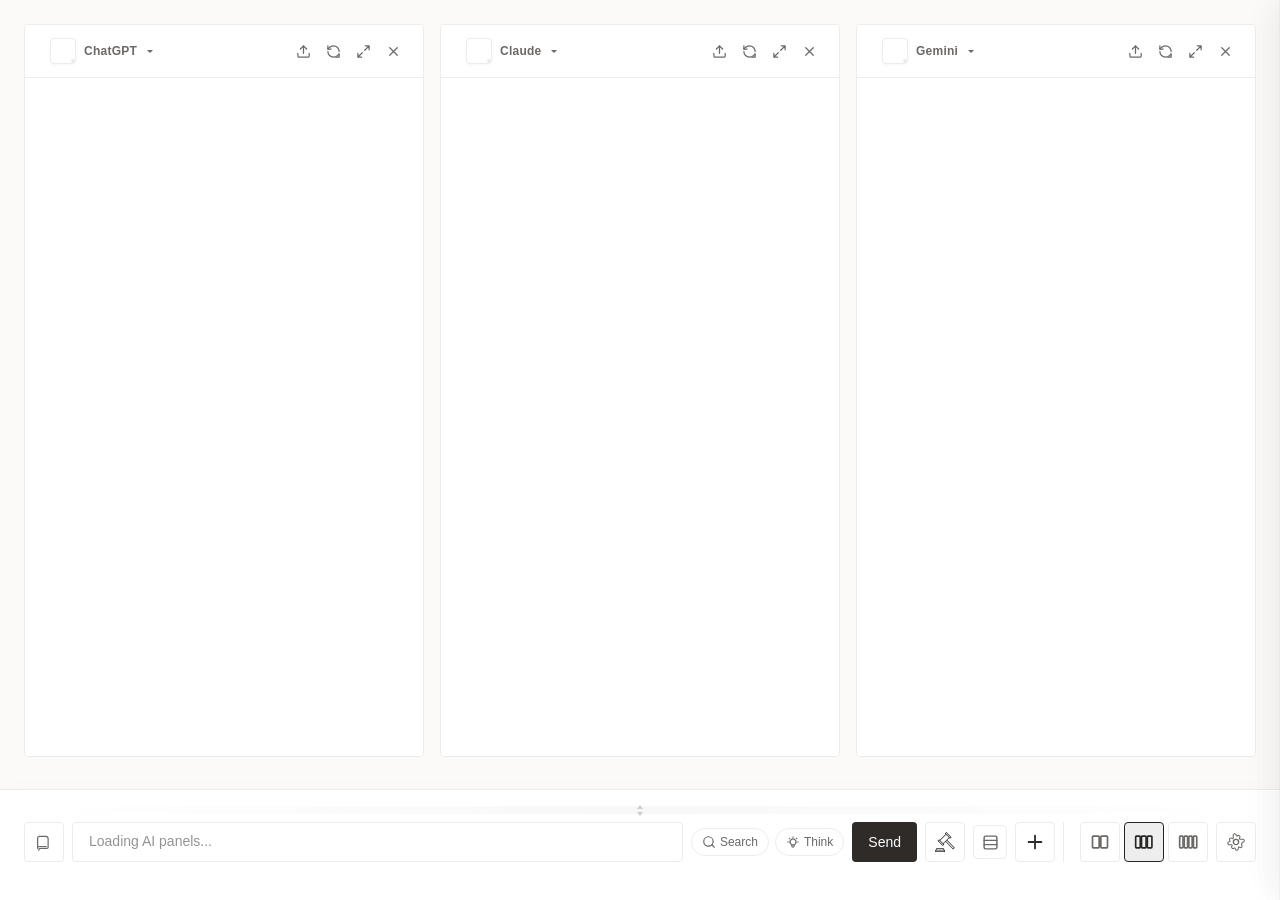
<file: ask-all-and-judge/index.html>
<!DOCTYPE html>
<html lang="en">
<head>
  <meta charset="UTF-8">
  <meta name="viewport" content="width=device-width, initial-scale=1.0">
  <title>Ask All & Judge - AI问个遍</title>
  <link rel="stylesheet" href="index.css">
</head>
<body data-layout="3">
  <main class="frame-grid">
    <section class="frame-panel" data-panel="1" data-ai="chatgpt">
      <header class="frame-header">
        <div class="ai-select-wrapper" data-panel="1">
          <button class="ai-select-trigger" type="button" aria-expanded="false">
            <span class="frame-badge" aria-hidden="true">
              <span class="ai-mark"></span>
              <span class="status-dot"></span>
            </span>
            <span class="frame-title">ChatGPT</span>
            <span class="ai-select-trigger-arrow" aria-hidden="true"></span>
          </button>
          <div class="ai-select-dropdown"></div>
          <select class="ai-select" data-panel="1" aria-label="Select AI for panel 1"></select>
        </div>
        <div class="frame-actions">
          <button class="frame-action-button" data-action="export" type="button" aria-label="Export">
            <svg viewBox="0 0 24 24" fill="none" stroke="currentColor" stroke-width="2" stroke-linecap="round" stroke-linejoin="round">
              <path d="M21 15v4a2 2 0 0 1-2 2H5a2 2 0 0 1-2-2v-4"/>
              <polyline points="17 8 12 3 7 8"/>
              <line x1="12" y1="3" x2="12" y2="15"/>
            </svg>
          </button>
          <button class="frame-action-button" data-action="refresh" type="button" aria-label="Refresh">
            <svg viewBox="0 0 24 24" fill="none" stroke="currentColor" stroke-width="2" stroke-linecap="round" stroke-linejoin="round">
              <path d="M21 12a9 9 0 0 0-9-9 9.75 9.75 0 0 0-6.74 2.74L3 8"/>
              <path d="M3 3v5h5"/>
              <path d="M3 12a9 9 0 0 0 9 9 9.75 9.75 0 0 0 6.74-2.74L21 16"/>
              <path d="M16 21h5v-5"/>
            </svg>
          </button>
          <button class="frame-action-button" data-action="fullscreen" type="button" aria-label="Fullscreen">
            <svg viewBox="0 0 24 24" fill="none" stroke="currentColor" stroke-width="2" stroke-linecap="round" stroke-linejoin="round">
              <path d="M15 3h6v6M9 21H3v-6M21 3l-7 7M3 21l7-7"/>
            </svg>
          </button>
          <button class="frame-action-button" data-action="close" type="button" aria-label="Close">
            <svg viewBox="0 0 24 24" fill="none" stroke="currentColor" stroke-width="2" stroke-linecap="round" stroke-linejoin="round">
              <line x1="18" y1="6" x2="6" y2="18"/>
              <line x1="6" y1="6" x2="18" y2="18"/>
            </svg>
          </button>
        </div>
      </header>
      <iframe
        id="iframe-panel-1"
        src="https://chatgpt.com"
        allow="clipboard-read; clipboard-write"
      ></iframe>
    </section>

    <section class="frame-panel" data-panel="2" data-ai="claude">
      <header class="frame-header">
        <div class="ai-select-wrapper" data-panel="2">
          <button class="ai-select-trigger" type="button" aria-expanded="false">
            <span class="frame-badge" aria-hidden="true">
              <span class="ai-mark"></span>
              <span class="status-dot"></span>
            </span>
            <span class="frame-title">Claude</span>
            <span class="ai-select-trigger-arrow" aria-hidden="true"></span>
          </button>
          <div class="ai-select-dropdown"></div>
          <select class="ai-select" data-panel="2" aria-label="Select AI for panel 2"></select>
        </div>
        <div class="frame-actions">
          <button class="frame-action-button" data-action="export" type="button" aria-label="Export">
            <svg viewBox="0 0 24 24" fill="none" stroke="currentColor" stroke-width="2" stroke-linecap="round" stroke-linejoin="round">
              <path d="M21 15v4a2 2 0 0 1-2 2H5a2 2 0 0 1-2-2v-4"/>
              <polyline points="17 8 12 3 7 8"/>
              <line x1="12" y1="3" x2="12" y2="15"/>
            </svg>
          </button>
          <button class="frame-action-button" data-action="refresh" type="button" aria-label="Refresh">
            <svg viewBox="0 0 24 24" fill="none" stroke="currentColor" stroke-width="2" stroke-linecap="round" stroke-linejoin="round">
              <path d="M21 12a9 9 0 0 0-9-9 9.75 9.75 0 0 0-6.74 2.74L3 8"/>
              <path d="M3 3v5h5"/>
              <path d="M3 12a9 9 0 0 0 9 9 9.75 9.75 0 0 0 6.74-2.74L21 16"/>
              <path d="M16 21h5v-5"/>
            </svg>
          </button>
          <button class="frame-action-button" data-action="fullscreen" type="button" aria-label="Fullscreen">
            <svg viewBox="0 0 24 24" fill="none" stroke="currentColor" stroke-width="2" stroke-linecap="round" stroke-linejoin="round">
              <path d="M15 3h6v6M9 21H3v-6M21 3l-7 7M3 21l7-7"/>
            </svg>
          </button>
          <button class="frame-action-button" data-action="close" type="button" aria-label="Close">
            <svg viewBox="0 0 24 24" fill="none" stroke="currentColor" stroke-width="2" stroke-linecap="round" stroke-linejoin="round">
              <line x1="18" y1="6" x2="6" y2="18"/>
              <line x1="6" y1="6" x2="18" y2="18"/>
            </svg>
          </button>
        </div>
      </header>
      <iframe
        id="iframe-panel-2"
        src="https://claude.ai/new"
        allow="clipboard-read; clipboard-write"
      ></iframe>
    </section>

    <section class="frame-panel" data-panel="3" data-ai="gemini">
      <header class="frame-header">
        <div class="ai-select-wrapper" data-panel="3">
          <button class="ai-select-trigger" type="button" aria-expanded="false">
            <span class="frame-badge" aria-hidden="true">
              <span class="ai-mark"></span>
              <span class="status-dot"></span>
            </span>
            <span class="frame-title">Gemini</span>
            <span class="ai-select-trigger-arrow" aria-hidden="true"></span>
          </button>
          <div class="ai-select-dropdown"></div>
          <select class="ai-select" data-panel="3" aria-label="Select AI for panel 3"></select>
        </div>
        <div class="frame-actions">
          <button class="frame-action-button" data-action="export" type="button" aria-label="Export">
            <svg viewBox="0 0 24 24" fill="none" stroke="currentColor" stroke-width="2" stroke-linecap="round" stroke-linejoin="round">
              <path d="M21 15v4a2 2 0 0 1-2 2H5a2 2 0 0 1-2-2v-4"/>
              <polyline points="17 8 12 3 7 8"/>
              <line x1="12" y1="3" x2="12" y2="15"/>
            </svg>
          </button>
          <button class="frame-action-button" data-action="refresh" type="button" aria-label="Refresh">
            <svg viewBox="0 0 24 24" fill="none" stroke="currentColor" stroke-width="2" stroke-linecap="round" stroke-linejoin="round">
              <path d="M21 12a9 9 0 0 0-9-9 9.75 9.75 0 0 0-6.74 2.74L3 8"/>
              <path d="M3 3v5h5"/>
              <path d="M3 12a9 9 0 0 0 9 9 9.75 9.75 0 0 0 6.74-2.74L21 16"/>
              <path d="M16 21h5v-5"/>
            </svg>
          </button>
          <button class="frame-action-button" data-action="fullscreen" type="button" aria-label="Fullscreen">
            <svg viewBox="0 0 24 24" fill="none" stroke="currentColor" stroke-width="2" stroke-linecap="round" stroke-linejoin="round">
              <path d="M15 3h6v6M9 21H3v-6M21 3l-7 7M3 21l7-7"/>
            </svg>
          </button>
          <button class="frame-action-button" data-action="close" type="button" aria-label="Close">
            <svg viewBox="0 0 24 24" fill="none" stroke="currentColor" stroke-width="2" stroke-linecap="round" stroke-linejoin="round">
              <line x1="18" y1="6" x2="6" y2="18"/>
              <line x1="6" y1="6" x2="18" y2="18"/>
            </svg>
          </button>
        </div>
      </header>
      <iframe
        id="iframe-panel-3"
        src="https://gemini.google.com/app"
        allow="clipboard-read; clipboard-write"
      ></iframe>
    </section>

    <section class="frame-panel" data-panel="4" data-ai="qwen">
      <header class="frame-header">
        <div class="ai-select-wrapper" data-panel="4">
          <button class="ai-select-trigger" type="button" aria-expanded="false">
            <span class="frame-badge" aria-hidden="true">
              <span class="ai-mark"></span>
              <span class="status-dot"></span>
            </span>
            <span class="frame-title">Qwen</span>
            <span class="ai-select-trigger-arrow" aria-hidden="true"></span>
          </button>
          <div class="ai-select-dropdown"></div>
          <select class="ai-select" data-panel="4" aria-label="Select AI for panel 4"></select>
        </div>
        <div class="frame-actions">
          <button class="frame-action-button" data-action="export" type="button" aria-label="Export">
            <svg viewBox="0 0 24 24" fill="none" stroke="currentColor" stroke-width="2" stroke-linecap="round" stroke-linejoin="round">
              <path d="M21 15v4a2 2 0 0 1-2 2H5a2 2 0 0 1-2-2v-4"/>
              <polyline points="17 8 12 3 7 8"/>
              <line x1="12" y1="3" x2="12" y2="15"/>
            </svg>
          </button>
          <button class="frame-action-button" data-action="refresh" type="button" aria-label="Refresh">
            <svg viewBox="0 0 24 24" fill="none" stroke="currentColor" stroke-width="2" stroke-linecap="round" stroke-linejoin="round">
              <path d="M21 12a9 9 0 0 0-9-9 9.75 9.75 0 0 0-6.74 2.74L3 8"/>
              <path d="M3 3v5h5"/>
              <path d="M3 12a9 9 0 0 0 9 9 9.75 9.75 0 0 0 6.74-2.74L21 16"/>
              <path d="M16 21h5v-5"/>
            </svg>
          </button>
          <button class="frame-action-button" data-action="fullscreen" type="button" aria-label="Fullscreen">
            <svg viewBox="0 0 24 24" fill="none" stroke="currentColor" stroke-width="2" stroke-linecap="round" stroke-linejoin="round">
              <path d="M15 3h6v6M9 21H3v-6M21 3l-7 7M3 21l7-7"/>
            </svg>
          </button>
          <button class="frame-action-button" data-action="close" type="button" aria-label="Close">
            <svg viewBox="0 0 24 24" fill="none" stroke="currentColor" stroke-width="2" stroke-linecap="round" stroke-linejoin="round">
              <line x1="18" y1="6" x2="6" y2="18"/>
              <line x1="6" y1="6" x2="18" y2="18"/>
            </svg>
          </button>
        </div>
      </header>
      <iframe
        id="iframe-panel-4"
        src="https://chat.qwen.ai/"
        allow="clipboard-read; clipboard-write"
      ></iframe>
    </section>
  </main>

  <footer class="composer">
    <div class="composer-resizer" aria-hidden="true"></div>
    <div
      id="prompt-suggestions"
      class="prompt-suggestions"
      aria-hidden="true"
    >
      <div
        id="prompt-suggestions-list"
        class="prompt-suggestions-list"
        role="listbox"
        aria-label="Prompt suggestions"
      ></div>
    </div>
    <div class="composer-row">
      <div class="prompt-library">
        <button
          id="prompt-library-toggle"
          class="prompt-library-toggle"
          type="button"
          aria-expanded="false"
          aria-haspopup="true"
          title="Prompt library"
        >
          <svg viewBox="0 0 24 24" fill="none" aria-hidden="true">
            <path
              d="M6 4.5h8.2a3.3 3.3 0 0 1 3.3 3.3v11.2a1.5 1.5 0 0 1-1.5 1.5H7.5A2.5 2.5 0 0 0 5 23"
              stroke="currentColor"
              stroke-width="1.6"
              stroke-linecap="round"
              stroke-linejoin="round"
            />
            <path
              d="M6 4.5A2.5 2.5 0 0 0 3.5 7v13.5A2.5 2.5 0 0 1 6 18h9"
              stroke="currentColor"
              stroke-width="1.6"
              stroke-linecap="round"
              stroke-linejoin="round"
            />
          </svg>
        </button>
        <div
          id="prompt-library-panel"
          class="prompt-library-panel"
          role="dialog"
          aria-label="Prompt library"
          aria-hidden="true"
        >
          <div class="prompt-library-header">
            <div id="prompt-library-title" class="prompt-library-title">Prompt library</div>
            <button id="prompt-library-close" class="panel-close-button" type="button" aria-label="Close">
              <svg viewBox="0 0 24 24" fill="none" stroke="currentColor" stroke-width="2" stroke-linecap="round" stroke-linejoin="round">
                <line x1="18" y1="6" x2="6" y2="18"/>
                <line x1="6" y1="6" x2="18" y2="18"/>
              </svg>
            </button>
          </div>
          <div class="prompt-library-form">
            <div class="prompt-library-field">
              <label id="prompt-title-label" class="prompt-library-label" for="prompt-title">Title</label>
              <input
                id="prompt-title"
                class="prompt-library-input"
                type="text"
                placeholder="Optional name"
                autocomplete="off"
              >
            </div>
            <div class="prompt-library-field">
              <label id="prompt-shortcut-label" class="prompt-library-label" for="prompt-shortcut">Shortcut</label>
              <input
                id="prompt-shortcut"
                class="prompt-library-input"
                type="text"
                placeholder="Keyword"
                autocomplete="off"
              >
            </div>
            <div class="prompt-library-field prompt-library-field-wide">
              <label id="prompt-text-label" class="prompt-library-label" for="prompt-text">Prompt</label>
              <textarea
                id="prompt-text"
                class="prompt-library-textarea"
                rows="3"
                placeholder="Write the full prompt"
              ></textarea>
              <div class="prompt-library-footer-row">
                <div id="prompt-text-example" class="prompt-library-example"></div>
                <div class="prompt-library-actions-row">
                  <button
                    id="prompt-save"
                    class="prompt-library-action prompt-library-action-primary"
                    type="button"
                  >
                    Add
                  </button>
                  <button
                    id="prompt-cancel"
                    class="prompt-library-action prompt-library-action-ghost"
                    type="button"
                    hidden
                  >
                    Cancel
                  </button>
                </div>
              </div>
            </div>
            <div id="prompt-library-help" class="prompt-library-help prompt-library-field-wide"></div>
          </div>
          <div class="prompt-library-search-row">
            <input
              id="prompt-library-search"
              class="prompt-library-search"
              type="search"
              placeholder="Search prompts"
              autocomplete="off"
            >
          </div>
          <div id="prompt-library-list" class="prompt-library-list"></div>
          <div id="prompt-library-empty" class="prompt-library-empty">No prompts yet.</div>
        </div>
      </div>
      <textarea
        id="query-input"
        placeholder="Loading AI panels..."
        rows="1"
      ></textarea>
      <div class="composer-actions">
        <div class="composer-toolbar">
          <button id="toolbar-search" class="toolbar-toggle" type="button" title="Web Search" aria-pressed="false">
            <svg viewBox="0 0 24 24" fill="none" stroke="currentColor" stroke-width="2" stroke-linecap="round" stroke-linejoin="round">
              <circle cx="11" cy="11" r="8"/>
              <line x1="21" y1="21" x2="16.65" y2="16.65"/>
            </svg>
            <span>Search</span>
          </button>
          <button id="toolbar-thinking" class="toolbar-toggle" type="button" title="Deep Thinking" aria-pressed="false">
            <svg viewBox="0 0 24 24" fill="none" stroke="currentColor" stroke-width="2" stroke-linecap="round" stroke-linejoin="round">
              <path d="M9.663 17h4.673M12 3v1m6.364 1.636l-.707.707M21 12h-1M4 12H3m3.343-5.657l-.707-.707m2.828 9.9a5 5 0 117.072 0l-.548.547A3.374 3.374 0 0014 18.469V19a2 2 0 11-4 0v-.531c0-.895-.356-1.754-.988-2.386l-.548-.547z"/>
            </svg>
            <span>Think</span>
          </button>
        </div>
        <button id="send-button" class="send-button" type="button">Send</button>
        <div class="judge-wrapper">
          <button
            id="judge-button"
            class="judge-button"
            type="button"
            title="Judge & Compare AI Responses"
            aria-label="Judge and compare"
          >
            <svg xmlns="http://www.w3.org/2000/svg" viewBox="0 0 407.467 407.467" fill="currentColor">
              <path d="M403.359,320.228L250.938,164.807l41.063-41.063l14.142,14.142l31.82-31.82L231.897,0l-31.819,31.819l14.142,14.142 L97.547,162.634l-14.142-14.142l-31.819,31.82l106.065,106.066l31.82-31.82l-14.142-14.142l40.254-40.254l152.421,155.422 L403.359,320.228z M221.29,31.819l10.606-10.606l84.854,84.853l-10.607,10.607l-3.535-3.535l0,0l-77.781-77.782l0,0L221.29,31.819z M168.258,254.558l-10.607,10.607l-84.853-84.853l10.606-10.607l3.536,3.536l77.782,77.782L168.258,254.558z M108.153,173.241 L224.826,56.568l56.568,56.569l-40.96,40.96l0,0l-17.677,17.678l-58.035,58.035L108.153,173.241z M240.33,175.414l141.919,144.711 l-14.143,14.142L226.189,189.556L240.33,175.414z"/>
              <path d="M180.109,332.467h-156v30h-20v45h200v-45h-24V332.467z M39.109,347.467h126v15h-126V347.467z M189.109,377.467v15h-170v-15 h5h156H189.109z"/>
            </svg>
          </button>
          <div id="judge-model-selection-popup" class="judge-model-selection-popup" role="dialog" aria-label="Select Judge AI" aria-hidden="true">
            <div class="judge-model-selection-title">Select Judge AI</div>
            <div id="judge-model-selection-list" class="judge-model-selection-list"></div>
          </div>
        </div>
        <div class="unified-view-wrapper">
          <button
            id="unified-view-button"
            class="unified-view-button"
            type="button"
            title="Unified View"
            aria-label="Unified view"
          >
            <svg viewBox="0 0 24 24" fill="none" stroke="currentColor" stroke-width="2" stroke-linecap="round" stroke-linejoin="round">
              <rect x="3" y="3" width="18" height="18" rx="2" ry="2"/>
              <line x1="3" y1="9" x2="21" y2="9"/>
              <line x1="3" y1="15" x2="21" y2="15"/>
            </svg>
          </button>
        </div>
        <div class="add-panel-wrapper">
          <button id="add-panel-button" class="add-panel-button" type="button" title="Add panel" aria-expanded="false" aria-haspopup="true">
            <svg viewBox="0 0 24 24" fill="none" stroke="currentColor" stroke-width="2" stroke-linecap="round" stroke-linejoin="round">
              <line x1="12" y1="5" x2="12" y2="19"></line>
              <line x1="5" y1="12" x2="19" y2="12"></line>
            </svg>
          </button>
          <div id="add-panel-popup" class="add-panel-popup" role="dialog" aria-label="Add AI Panel" aria-hidden="true">
            <div class="add-panel-title">Add AI Panel</div>
            <div id="add-panel-list" class="add-panel-list"></div>
          </div>
        </div>
        <div class="layout-controls" role="group" aria-label="Layout">
          <button class="layout-button" data-layout="2" type="button" title="2 panels">
            <svg viewBox="0 0 24 24" fill="none" xmlns="http://www.w3.org/2000/svg">
              <rect x="3" y="5" width="8" height="14" rx="1" stroke="currentColor" stroke-width="2"/>
              <rect x="13" y="5" width="8" height="14" rx="1" stroke="currentColor" stroke-width="2"/>
            </svg>
          </button>
          <button class="layout-button is-active" data-layout="3" type="button" title="3 panels">
            <svg viewBox="0 0 24 24" fill="none" xmlns="http://www.w3.org/2000/svg">
              <rect x="2" y="5" width="5.5" height="14" rx="1" stroke="currentColor" stroke-width="2"/>
              <rect x="9" y="5" width="5.5" height="14" rx="1" stroke="currentColor" stroke-width="2"/>
              <rect x="16" y="5" width="5.5" height="14" rx="1" stroke="currentColor" stroke-width="2"/>
            </svg>
          </button>
          <button class="layout-button" data-layout="4" type="button" title="4 panels">
            <svg viewBox="0 0 24 24" fill="none" xmlns="http://www.w3.org/2000/svg">
              <rect x="2" y="5" width="4" height="14" rx="1" stroke="currentColor" stroke-width="2"/>
              <rect x="7.5" y="5" width="4" height="14" rx="1" stroke="currentColor" stroke-width="2"/>
              <rect x="13" y="5" width="4" height="14" rx="1" stroke="currentColor" stroke-width="2"/>
              <rect x="18.5" y="5" width="4" height="14" rx="1" stroke="currentColor" stroke-width="2"/>
            </svg>
          </button>
        </div>
        <div class="settings">
          <button
            id="settings-button"
            class="settings-button"
            type="button"
            aria-expanded="false"
            aria-haspopup="true"
            title="Settings"
          >
            <svg viewBox="0 0 24 24" fill="none" aria-hidden="true">
              <path
                d="M12 8.5a3.5 3.5 0 1 0 0 7 3.5 3.5 0 0 0 0-7z"
                stroke="currentColor"
                stroke-width="1.8"
              />
              <path
                d="M19.4 15a1 1 0 0 0 .2 1.1l.1.1a2 2 0 0 1-2.8 2.8l-.1-.1a1 1 0 0 0-1.1-.2 1 1 0 0 0-.6.9V21a2 2 0 0 1-4 0v-.1a1 1 0 0 0-.6-.9 1 1 0 0 0-1.1.2l-.1.1a2 2 0 0 1-2.8-2.8l.1-.1a1 1 0 0 0 .2-1.1 1 1 0 0 0-.9-.6H3a2 2 0 0 1 0-4h.1a1 1 0 0 0 .9-.6 1 1 0 0 0-.2-1.1l-.1-.1a2 2 0 0 1 2.8-2.8l.1.1a1 1 0 0 0 1.1.2 1 1 0 0 0 .6-.9V3a2 2 0 0 1 4 0v.1a1 1 0 0 0 .6.9 1 1 0 0 0 1.1-.2l.1-.1a2 2 0 0 1 2.8 2.8l-.1.1a1 1 0 0 0-.2 1.1 1 1 0 0 0 .9.6H21a2 2 0 0 1 0 4h-.1a1 1 0 0 0-.9.6z"
                stroke="currentColor"
                stroke-width="1.4"
                stroke-linecap="round"
                stroke-linejoin="round"
              />
            </svg>
          </button>
          <div
            id="settings-panel"
            class="settings-panel"
            role="dialog"
            aria-label="Settings"
            aria-hidden="true"
          >
            <div class="settings-header">
              <div id="settings-title" class="settings-title">Settings</div>
              <button id="settings-close" class="panel-close-button" type="button" aria-label="Close">
                <svg viewBox="0 0 24 24" fill="none" stroke="currentColor" stroke-width="2" stroke-linecap="round" stroke-linejoin="round">
                  <line x1="18" y1="6" x2="6" y2="18"/>
                  <line x1="6" y1="6" x2="18" y2="18"/>
                </svg>
              </button>
            </div>
            <div class="settings-content">
            <div class="settings-field">
              <label class="settings-label settings-site-config-label">Site Configuration</label>
              <p class="settings-site-config-desc">Select which AI sites to show in the panel selector. Changes require page reload.</p>
              <div id="settings-site-grid" class="settings-site-grid">
                <!-- Dynamically populated by JS -->
              </div>
            </div>
            <div class="settings-field">
              <label id="settings-ui-label" class="settings-label" for="ui-language">
                Interface language
              </label>
              <div class="settings-custom-select" id="settings-language-wrapper">
                <button class="settings-select-trigger settings-simple-trigger" type="button" aria-haspopup="listbox" aria-expanded="false">
                  <span class="settings-select-label"></span>
                  <svg class="settings-select-arrow" viewBox="0 0 24 24" width="16" height="16" fill="none" stroke="currentColor" stroke-width="2" stroke-linecap="round" stroke-linejoin="round">
                    <polyline points="6 9 12 15 18 9"></polyline>
                  </svg>
                </button>
                <div class="settings-select-dropdown settings-simple-dropdown" role="listbox"></div>
                <select id="ui-language" class="settings-ai-select" hidden>
                  <option value="en">English</option>
                  <option value="zh">中文</option>
                </select>
              </div>
            </div>
            <div class="settings-field">
              <label id="settings-theme-label" class="settings-label" for="ui-theme">
                Theme
              </label>
              <div class="settings-custom-select" id="settings-theme-wrapper">
                <button class="settings-select-trigger settings-simple-trigger" type="button" aria-haspopup="listbox" aria-expanded="false">
                  <span class="settings-select-label"></span>
                  <svg class="settings-select-arrow" viewBox="0 0 24 24" width="16" height="16" fill="none" stroke="currentColor" stroke-width="2" stroke-linecap="round" stroke-linejoin="round">
                    <polyline points="6 9 12 15 18 9"></polyline>
                  </svg>
                </button>
                <div class="settings-select-dropdown settings-simple-dropdown" role="listbox"></div>
                <select id="ui-theme" class="settings-ai-select" hidden>
                  <option value="auto">Auto</option>
                  <option value="light">Light</option>
                  <option value="dark">Dark</option>
                </select>
              </div>
            </div>
            <div class="settings-field">
              <label id="settings-layout-label" class="settings-label">Default layout on open</label>
              <div id="settings-layout-options" class="settings-layout-options">
                <button class="settings-layout-button" data-layout="2" type="button" title="2 panels">
                  <svg viewBox="0 0 24 24" fill="none" xmlns="http://www.w3.org/2000/svg">
                    <rect x="3" y="5" width="8" height="14" rx="1" stroke="currentColor" stroke-width="2"/>
                    <rect x="13" y="5" width="8" height="14" rx="1" stroke="currentColor" stroke-width="2"/>
                  </svg>
                </button>
                <button class="settings-layout-button" data-layout="3" type="button" title="3 panels">
                  <svg viewBox="0 0 24 24" fill="none" xmlns="http://www.w3.org/2000/svg">
                    <rect x="2" y="5" width="5.5" height="14" rx="1" stroke="currentColor" stroke-width="2"/>
                    <rect x="9" y="5" width="5.5" height="14" rx="1" stroke="currentColor" stroke-width="2"/>
                    <rect x="16" y="5" width="5.5" height="14" rx="1" stroke="currentColor" stroke-width="2"/>
                  </svg>
                </button>
                <button class="settings-layout-button" data-layout="4" type="button" title="4 panels">
                  <svg viewBox="0 0 24 24" fill="none" xmlns="http://www.w3.org/2000/svg">
                    <rect x="2" y="5" width="4" height="14" rx="1" stroke="currentColor" stroke-width="2"/>
                    <rect x="7.5" y="5" width="4" height="14" rx="1" stroke="currentColor" stroke-width="2"/>
                    <rect x="13" y="5" width="4" height="14" rx="1" stroke="currentColor" stroke-width="2"/>
                    <rect x="18.5" y="5" width="4" height="14" rx="1" stroke="currentColor" stroke-width="2"/>
                  </svg>
                </button>
              </div>
            </div>
            <div id="settings-ai-config" class="settings-field settings-ai-config" hidden>
              <div id="settings-ai-list" class="settings-ai-list">
                <div class="settings-ai-row" data-row="1">
                  <span class="settings-ai-row-label">Panel 1</span>
                  <div class="settings-custom-select" id="settings-ai-wrapper-1">
                    <button class="settings-select-trigger" type="button" aria-haspopup="listbox" aria-expanded="false">
                      <div class="settings-select-trigger-content">
                        <div class="settings-select-icon"></div>
                        <span class="settings-select-label"></span>
                      </div>
                      <svg class="settings-select-arrow" viewBox="0 0 24 24" width="16" height="16" fill="none" stroke="currentColor" stroke-width="2" stroke-linecap="round" stroke-linejoin="round">
                        <polyline points="6 9 12 15 18 9"></polyline>
                      </svg>
                    </button>
                    <div class="settings-select-dropdown" role="listbox"></div>
                    <select id="settings-ai-select-1" class="settings-ai-select" hidden></select>
                  </div>
                </div>
                <div class="settings-ai-row" data-row="2">
                  <span class="settings-ai-row-label">Panel 2</span>
                  <div class="settings-custom-select" id="settings-ai-wrapper-2">
                    <button class="settings-select-trigger" type="button" aria-haspopup="listbox" aria-expanded="false">
                      <div class="settings-select-trigger-content">
                        <div class="settings-select-icon"></div>
                        <span class="settings-select-label"></span>
                      </div>
                      <svg class="settings-select-arrow" viewBox="0 0 24 24" width="16" height="16" fill="none" stroke="currentColor" stroke-width="2" stroke-linecap="round" stroke-linejoin="round">
                        <polyline points="6 9 12 15 18 9"></polyline>
                      </svg>
                    </button>
                    <div class="settings-select-dropdown" role="listbox"></div>
                    <select id="settings-ai-select-2" class="settings-ai-select" hidden></select>
                  </div>
                </div>
                <div class="settings-ai-row" data-row="3">
                  <span class="settings-ai-row-label">Panel 3</span>
                  <div class="settings-custom-select" id="settings-ai-wrapper-3">
                    <button class="settings-select-trigger" type="button" aria-haspopup="listbox" aria-expanded="false">
                      <div class="settings-select-trigger-content">
                        <div class="settings-select-icon"></div>
                        <span class="settings-select-label"></span>
                      </div>
                      <svg class="settings-select-arrow" viewBox="0 0 24 24" width="16" height="16" fill="none" stroke="currentColor" stroke-width="2" stroke-linecap="round" stroke-linejoin="round">
                        <polyline points="6 9 12 15 18 9"></polyline>
                      </svg>
                    </button>
                    <div class="settings-select-dropdown" role="listbox"></div>
                    <select id="settings-ai-select-3" class="settings-ai-select" hidden></select>
                  </div>
                </div>
                <div class="settings-ai-row" data-row="4">
                  <span class="settings-ai-row-label">Panel 4</span>
                  <div class="settings-custom-select" id="settings-ai-wrapper-4">
                    <button class="settings-select-trigger" type="button" aria-haspopup="listbox" aria-expanded="false">
                      <div class="settings-select-trigger-content">
                        <div class="settings-select-icon"></div>
                        <span class="settings-select-label"></span>
                      </div>
                      <svg class="settings-select-arrow" viewBox="0 0 24 24" width="16" height="16" fill="none" stroke="currentColor" stroke-width="2" stroke-linecap="round" stroke-linejoin="round">
                        <polyline points="6 9 12 15 18 9"></polyline>
                      </svg>
                    </button>
                    <div class="settings-select-dropdown" role="listbox"></div>
                    <select id="settings-ai-select-4" class="settings-ai-select" hidden></select>
                  </div>
                </div>
              </div>
            </div>
            <div class="settings-field">
              <label id="settings-judge-template-label" class="settings-label" for="judge-prompt-template">
                Judge Prompt Template
              </label>
              <textarea
                id="judge-prompt-template"
                class="prompt-library-textarea"
                rows="6"
                placeholder="Enter judge prompt template. Use {conversations} as placeholder for AI conversations."
              ></textarea>
              <div class="settings-help-text" style="margin-top: 8px; font-size: 12px; color: var(--muted);">
                Use <code>{conversations}</code> as a placeholder where collected AI conversations will be inserted.
              </div>
            </div>
            <div class="settings-field">
              <button id="show-tutorial-button" class="settings-action-button" type="button">
                Restart Tutorial
              </button>
            </div>
            <div class="settings-field">
              <a
                href="https://github.com/WangCheng0116/Ask_all_and_Judge"
                target="_blank"
                rel="noopener noreferrer"
                class="settings-action-button"
                style="display: inline-flex; align-items: center; gap: 8px; text-decoration: none; justify-content: center;"
              >
                <svg viewBox="0 0 24 24" fill="currentColor" style="width: 18px; height: 18px;">
                  <path d="M12 0c-6.626 0-12 5.373-12 12 0 5.302 3.438 9.8 8.207 11.387.599.111.793-.261.793-.577v-2.234c-3.338.726-4.033-1.416-4.033-1.416-.546-1.387-1.333-1.756-1.333-1.756-1.089-.745.083-.729.083-.729 1.205.084 1.839 1.237 1.839 1.237 1.07 1.834 2.807 1.304 3.492.997.107-.775.418-1.305.762-1.604-2.665-.305-5.467-1.334-5.467-5.931 0-1.311.469-2.381 1.236-3.221-.124-.303-.535-1.524.117-3.176 0 0 1.008-.322 3.301 1.23.957-.266 1.983-.399 3.003-.404 1.02.005 2.047.138 3.006.404 2.291-1.552 3.297-1.23 3.297-1.23.653 1.653.242 2.874.118 3.176.77.84 1.235 1.911 1.235 3.221 0 4.609-2.807 5.624-5.479 5.921.43.372.823 1.102.823 2.222v3.293c0 .319.192.694.801.576 4.765-1.589 8.199-6.086 8.199-11.386 0-6.627-5.373-12-12-12z"/>
                </svg>
                <span data-i18n="viewSourceCode">View Source Code</span>
              </a>
            </div>
            <div class="settings-actions">
              <button id="settings-save-button" class="settings-save-button" type="button">Save</button>
            </div>
            </div>
          </div>
        </div>
      </div>
    </div>
    <div id="status-text" class="status-text" aria-live="polite"></div>
  </footer>

  <!-- Judge Panel -->
  <aside id="judge-panel" class="judge-panel" hidden>
    <div class="judge-resizer" aria-hidden="true"></div>
    <header class="judge-header">
      <button
        id="judge-back-button"
        class="judge-back-button"
        type="button"
        aria-label="Close judge panel"
      >
        <svg viewBox="0 0 24 24" fill="none" stroke="currentColor" stroke-width="2" stroke-linecap="round" stroke-linejoin="round">
          <line x1="5" y1="12" x2="19" y2="12"/>
          <polyline points="12 5 19 12 12 19"/>
        </svg>
      </button>
      <div class="ai-select-wrapper" id="judge-ai-select-wrapper">
        <button class="ai-select-trigger" type="button" aria-expanded="false">
          <span class="frame-badge" aria-hidden="true">
            <span class="ai-mark"></span>
            <span class="status-dot"></span>
          </span>
          <span class="frame-title">Judge AI</span>
          <span class="ai-select-trigger-arrow" aria-hidden="true"></span>
        </button>
        <div class="ai-select-dropdown"></div>
        <select class="ai-select" id="judge-ai-select" aria-label="Select AI for judge"></select>
      </div>
      <button
        id="judge-collect-button"
        class="judge-collect-button"
        type="button"
        title="Import and judge conversations"
        aria-label="Import and judge"
      >
        <span>Import and Judge</span>
        <svg viewBox="0 0 24 24" fill="none" stroke="currentColor" stroke-width="2" stroke-linecap="round" stroke-linejoin="round" style="transform: rotate(180deg);">
          <path d="M21 15v4a2 2 0 0 1-2 2H5a2 2 0 0 1-2-2v-4"/>
          <polyline points="17 8 12 3 7 8"/>
          <line x1="12" y1="3" x2="12" y2="15"/>
        </svg>
      </button>
    </header>
    <iframe
      id="judge-iframe"
      src=""
      allow="clipboard-read; clipboard-write"
    ></iframe>
  </aside>

  <!-- Unified View Panel -->
  <aside id="unified-view-panel" class="unified-view-panel" hidden>
    <div class="unified-view-resizer" aria-hidden="true"></div>
    <header class="unified-view-header">
      <button
        id="unified-view-close-button"
        class="unified-view-close-button"
        type="button"
        aria-label="Close unified view"
      >
        <svg viewBox="0 0 24 24" fill="none" stroke="currentColor" stroke-width="2" stroke-linecap="round" stroke-linejoin="round">
          <line x1="5" y1="12" x2="19" y2="12"/>
          <polyline points="12 5 19 12 12 19"/>
        </svg>
      </button>
      <div class="unified-view-title">
        <svg viewBox="0 0 24 24" width="18" height="18" fill="none" stroke="currentColor" stroke-width="2" stroke-linecap="round" stroke-linejoin="round">
          <rect x="3" y="3" width="18" height="18" rx="2" ry="2"/>
          <line x1="3" y1="9" x2="21" y2="9"/>
          <line x1="3" y1="15" x2="21" y2="15"/>
        </svg>
        <span>Unified View</span>
      </div>
      <button
        id="unified-view-collect-button"
        class="unified-view-collect-button"
        type="button"
        title="Collect responses from all AIs"
      >
        <svg viewBox="0 0 24 24" width="16" height="16" fill="none" stroke="currentColor" stroke-width="2" stroke-linecap="round" stroke-linejoin="round">
          <polyline points="6 9 12 15 18 9"/>
        </svg>
        <span>Collect</span>
      </button>
    </header>
    <div id="unified-view-content" class="unified-view-content">
      <div class="uv-empty">
        <div class="uv-empty-icon">📋</div>
        <div class="uv-empty-text">Click "Collect" to gather responses from all AI panels.</div>
      </div>
    </div>
  </aside>

  <script src="src/utils.js" type="module"></script>
  <script src="src/main.js" type="module"></script>
</body>
</html>
</file>
<file: ask-all-and-judge/index.css>
:root {
  /* ===============================================
     Design System - Arena.ai Brutalist / Minimalist Aesthetic
     =============================================== */

  /* Typography Scale */
  --font-display: 'Martina Plantijn', 'Georgia', serif;
  --font-ui: 'Basel Grotesk', 'Inter', 'Helvetica Neue', sans-serif;

  --text-xs: 11px;
  --text-sm: 12px;
  --text-base: 14px;
  --text-lg: 16px;
  --text-xl: 20px;
  --text-2xl: 24px;
  --text-3xl: 32px;

  /* Font weights */
  --weight-regular: 400;
  --weight-medium: 500;
  --weight-semibold: 600;
  --weight-bold: 700;

  /* Line heights */
  --leading-tight: 1.2;
  --leading-normal: 1.5;
  --leading-relaxed: 1.7;

  /* Spacing System */
  --space-xs: 4px;
  --space-sm: 8px;
  --space-md: 16px;
  --space-lg: 24px;
  --space-xl: 32px;
  --space-2xl: 48px;
  --space-3xl: 64px;
  --space-4xl: 96px;

  /* Border Radius - Completely squared or very slight */
  --radius-sm: 2px;
  --radius-md: 4px;
  --radius-lg: 4px;
  --radius-xl: 4px;

  /* Motion Tokens */
  --ease-out-quart: cubic-bezier(0.25, 1, 0.5, 1);
  --ease-out-expo: cubic-bezier(0.16, 1, 0.3, 1);
  --ease-elastic: cubic-bezier(0.34, 1.56, 0.64, 1);
  --ease-in-out: cubic-bezier(0.65, 0, 0.35, 1);
  --duration-fast: 150ms;
  --duration-normal: 200ms;
  --duration-slow: 300ms;
  --duration-panel: 400ms;

  /* Light Mode - HEX Colors from Arena.ai */
  --bg-1: #FCFAF8;
  --bg-2: #FCFAF8;
  --panel: #FFFFFF;
  --line: #EEECEB;
  --ink: #2E2B29;
  --muted: #6B6866;

  --bg-surface: #FFFFFF;
  --bg-surface-translucent: rgba(255, 255, 255, 0.95);
  --bg-item: #FFFFFF;
  --bg-item-hover: #F5F3F1;
  --bg-hover: rgba(46, 43, 41, 0.04);
  --bg-active: rgba(46, 43, 41, 0.08);
  --shadow-color: rgba(46, 43, 41, 0.04);
  --shadow-glow: rgba(46, 43, 41, 0.02);

  /* Gradients (Flattened for brutalist aesthetic) */
  --grad-1: transparent;
  --grad-1-fade: transparent;
  --grad-2: transparent;
  --grad-2-fade: transparent;

  /* Accent Colors - Unified minimalist accents */
  --accent-chatgpt: #252523;
  --accent-claude: #252523;
  --accent-gemini: #252523;
  --accent-qwen: #252523;
  --accent-grok: #252523;
  --accent-doubao: #252523;
  --accent-deepseek: #252523;
  --success: #252523; /* Or keep some green if needed, but going neutral mostly */
  --error: #D03027;
  --accent: #252523;

  /* Main Highlight */
  --highlight-background: #FABD05;
}

[data-theme="dark"] {
  /* Dark Mode - Inverted warm tones */
  --bg-1: #161514;
  --bg-2: #161514;
  --panel: #1E1D1C;
  --line: #2E2B29;
  --ink: #FCFAF8;
  --muted: #8F8B88;

  --bg-surface: #1E1D1C;
  --bg-surface-translucent: rgba(30, 29, 28, 0.95);
  --bg-item: #1E1D1C;
  --bg-item-hover: #262423;
  --bg-hover: rgba(252, 250, 248, 0.06);
  --bg-active: rgba(252, 250, 248, 0.1);
  --shadow-color: rgba(0, 0, 0, 0.2);
  --shadow-glow: rgba(0, 0, 0, 0.1);

  --grad-1: transparent;
  --grad-1-fade: transparent;
  --grad-2: transparent;
  --grad-2-fade: transparent;

  --accent-chatgpt: #FCFAF8;
  --accent-claude: #FCFAF8;
  --accent-gemini: #FCFAF8;
  --accent-qwen: #FCFAF8;
  --accent-grok: #FCFAF8;
  --accent-doubao: #FCFAF8;
  --accent-deepseek: #FCFAF8;
  --success: #FCFAF8;
  --error: #E57373;
  --accent: #FCFAF8;

  --highlight-background: #FABD05;

  /* Dark mode button colors */
  --btn-dark-bg: #FCFAF8;
  --btn-dark-hover: #E8E5E1;
}

/* Dark mode button overrides */
[data-theme="dark"] .send-button,
[data-theme="dark"] .settings-save-button,
[data-theme="dark"] .prompt-library-action-primary,
[data-theme="dark"] .add-panel-button.is-open {
  background: var(--btn-dark-bg);
  color: var(--bg-1);
  font-weight: var(--weight-semibold);
}

[data-theme="dark"] .send-button:hover:not(:disabled),
[data-theme="dark"] .settings-save-button:hover,
[data-theme="dark"] .prompt-library-action-primary:hover,
[data-theme="dark"] .add-panel-button.is-open:hover {
  background: var(--btn-dark-hover);
  color: var(--bg-1);
}

[data-theme="dark"] .frame-action-button:hover,
[data-theme="dark"] .panel-close-button:hover,
[data-theme="dark"] .prompt-library-toggle:hover {
  background: var(--bg-hover);
  color: var(--ink);
}

[data-theme="dark"] .prompt-library-toggle svg,
[data-theme="dark"] .settings-button svg {
  color: var(--ink);
}

/* ===============================================
   Base Styles
   =============================================== */

* {
  box-sizing: border-box;
  margin: 0;
  padding: 0;
}

/* Custom scrollbar - refined */
::-webkit-scrollbar {
  width: 6px;
  height: 6px;
}

::-webkit-scrollbar-track {
  background: transparent;
}

::-webkit-scrollbar-thumb {
  background: var(--line);
  border-radius: 3px;
  transition: background var(--duration-fast) var(--ease-out-quart);
}

::-webkit-scrollbar-thumb:hover {
  background: var(--muted);
}

[data-theme="dark"] ::-webkit-scrollbar-thumb {
  background: oklch(32% 0.012 60);
}

[data-theme="dark"] ::-webkit-scrollbar-thumb:hover {
  background: oklch(42% 0.018 60);
}

html, body {
  width: 100%;
  height: 100%;
  overflow: hidden;
}

body {
  font-family: var(--font-ui);
  color: var(--ink);
  background:
    radial-gradient(1400px circle at 15% 5%, var(--grad-1) 0%, var(--grad-1-fade) 55%),
    radial-gradient(1100px circle at 88% 15%, var(--grad-2) 0%, var(--grad-2-fade) 70%),
    linear-gradient(180deg, var(--bg-1), var(--bg-2));
  display: flex;
  flex-direction: column;
}

/* ===============================================
   Frame Grid - Asymmetric Layout
   =============================================== */

.frame-grid {
  flex: 1;
  display: grid;
  grid-template-columns: repeat(3, 1fr);
  gap: var(--space-md);
  padding: var(--space-lg);
  min-height: 0;
  padding-bottom: var(--space-xl);
}

body[data-layout="1"] .frame-grid {
  grid-template-columns: 1fr;
}

body[data-layout="2"] .frame-grid {
  grid-template-columns: repeat(2, 1fr);
  gap: var(--space-lg);
}

body[data-layout="4"] .frame-grid {
  grid-template-columns: repeat(4, 1fr);
  gap: var(--space-sm);
}

body[data-layout="1"] .frame-panel:not([data-panel="1"]) {
  display: none;
}

body[data-layout="2"] .frame-panel[data-panel="3"],
body[data-layout="2"] .frame-panel[data-panel="4"] {
  display: none;
}

body[data-layout="3"] .frame-panel[data-panel="4"] {
  display: none;
}

/* ===============================================
   Frame Panel - Editorial Card Design
   =============================================== */

.frame-panel {
  --accent: var(--accent-chatgpt);
  background: var(--panel);
  border: 1px solid var(--line);
  border-radius: var(--radius-xl);
  display: flex;
  flex-direction: column;
  min-width: 0;
  animation: panelIn var(--duration-panel) var(--ease-out-expo) both;
  position: relative;
  transition:
    border-color var(--duration-fast) var(--ease-out-quart);
  overflow: hidden;
}

.frame-panel:hover {
  border-color: var(--muted);
}

/* Asymmetric panel heights for visual interest */
.frame-panel:nth-child(2) {
  animation-delay: 0.1s;
}

.frame-panel:nth-child(3) {
  animation-delay: 0.2s;
}

.frame-panel:nth-child(4) {
  animation-delay: 0.3s;
}

/* AI-specific accents - warm muted tones */
.frame-panel[data-ai="claude"] {
  --accent: var(--accent-claude);
}

.frame-panel[data-ai="gemini"] {
  --accent: var(--accent-gemini);
}

.frame-panel[data-ai="qwen"] {
  --accent: var(--accent-qwen);
}

.frame-panel[data-ai="grok"] {
  --accent: var(--accent-grok);
}

.frame-panel[data-ai="doubao"] {
  --accent: var(--accent-doubao);
}

.frame-panel[data-ai="deepseek"] {
  --accent: var(--accent-deepseek);
}

.frame-panel.is-fullscreen {
  position: fixed;
  top: 0;
  left: 0;
  width: 100vw;
  height: 100vh;
  z-index: 2000;
  border-radius: 0;
  margin: 0;
  border: none;
  animation: none;
}

/* ===============================================
   Frame Header - Editorial Styling
   =============================================== */

.frame-header {
  display: flex;
  align-items: center;
  justify-content: space-between;
  padding: var(--space-sm) var(--space-md);
  border-bottom: 1px solid var(--line);
  font-size: var(--text-sm);
  color: var(--muted);
  user-select: none;
  background: var(--bg-surface);
}

.frame-header-left {
  display: flex;
  align-items: center;
  gap: var(--space-sm);
}

.frame-actions {
  display: flex;
  align-items: center;
  gap: 2px;
}

.frame-action-button {
  width: 28px;
  height: 28px;
  display: grid;
  place-items: center;
  border-radius: var(--radius-md);
  border: 1px solid transparent;
  background: transparent;
  color: var(--muted);
  cursor: pointer;
  transition:
    all var(--duration-fast) var(--ease-out-quart);
}

.frame-action-button:hover {
  background: var(--bg-hover);
  color: var(--ink);
  border-color: var(--line);
}

.frame-action-button svg {
  width: 15px;
  height: 15px;
}

/* ===============================================
   AI Badge - Refined Design
   =============================================== */

.frame-badge {
  position: relative;
  width: 26px;
  height: 26px;
  border-radius: var(--radius-md);
  border: 1px solid var(--line);
  background: var(--bg-surface);
  display: grid;
  place-items: center;
  flex-shrink: 0;
  overflow: hidden;
  box-shadow: 0 1px 3px var(--shadow-color);
}

.ai-mark {
  width: 100%;
  height: 100%;
  display: flex;
  align-items: center;
  justify-content: center;
  transition: opacity var(--duration-fast) var(--ease-out-quart),
              filter var(--duration-fast) var(--ease-out-quart);
}

.ai-mark img {
  width: 100%;
  height: 100%;
  object-fit: contain;
}

.status-dot {
  position: absolute;
  right: -2px;
  bottom: -2px;
  width: 8px;
  height: 8px;
  border-radius: 50%;
  background: var(--line);
  border: 2px solid var(--panel);
  transition:
    background var(--duration-fast) var(--ease-out-quart),
    box-shadow var(--duration-fast) var(--ease-out-quart);
}

.status-dot.ready {
  background: var(--accent);
  box-shadow: 0 0 0 2px var(--bg-active);
}

.ai-select-trigger.is-open .ai-mark,
.ai-select-trigger.is-open .status-dot {
  opacity: 0.5;
  filter: grayscale(0.6) brightness(1.1);
}

.frame-title {
  font-family: var(--font-ui);
  font-weight: var(--weight-semibold);
  font-size: var(--text-sm);
  white-space: nowrap;
  overflow: hidden;
  text-overflow: ellipsis;
  letter-spacing: 0.02em;
}

/* ===============================================
   AI Select Dropdown
   =============================================== */

.ai-select-wrapper {
  position: relative;
  display: inline-flex;
  align-items: center;
}

.ai-select-trigger {
  display: inline-flex;
  align-items: center;
  gap: var(--space-sm);
  padding: 4px var(--space-sm);
  border: 1px solid transparent;
  border-radius: var(--radius-lg);
  background: transparent;
  color: inherit;
  font: inherit;
  appearance: none;
  -webkit-appearance: none;
  cursor: pointer;
  transition:
    border-color var(--duration-fast) var(--ease-out-quart),
    background var(--duration-fast) var(--ease-out-quart);
  text-align: left;
}

.ai-select-trigger:hover {
  border-color: var(--line);
  background: var(--bg-hover);
}

.ai-select-trigger:focus-visible {
  outline: 2px solid var(--accent);
  outline-offset: 2px;
}

.ai-select-trigger-arrow {
  margin-left: 2px;
  width: 0;
  height: 0;
  border-left: 3px solid transparent;
  border-right: 3px solid transparent;
  border-top: 3px solid var(--muted);
  transition: transform var(--duration-normal) var(--ease-out-expo);
}

.ai-select-trigger.is-open .ai-select-trigger-arrow {
  transform: rotate(180deg);
}

.ai-select-dropdown {
  position: absolute;
  top: calc(100% + 6px);
  left: 0;
  min-width: 200px;
  background: var(--bg-surface);
  border: 1px solid var(--line);
  border-radius: var(--radius-lg);
  box-shadow:
    0 4px 12px var(--shadow-color),
    0 8px 24px -4px var(--shadow-glow);
  z-index: 1000;
  opacity: 0;
  visibility: hidden;
  transform: translateY(-6px);
  pointer-events: none;
  transition:
    all var(--duration-normal) var(--ease-out-expo);
}

.ai-select-dropdown.is-open {
  opacity: 1;
  visibility: visible;
  transform: translateY(0);
  pointer-events: all;
}

.ai-select-option {
  display: flex;
  align-items: center;
  gap: var(--space-sm);
  padding: var(--space-sm) var(--space-md);
  cursor: pointer;
  transition: background var(--duration-fast) var(--ease-out-quart);
  border-radius: var(--radius-sm);
  margin: 2px var(--space-sm);
}

.ai-select-option:hover {
  background: var(--bg-hover);
}

.ai-select-option.is-selected {
  background: var(--bg-active);
  font-weight: var(--weight-medium);
}

.ai-select-option.is-disabled {
  opacity: 0.4;
  cursor: not-allowed;
}

.ai-select-option-icon {
  width: 20px;
  height: 20px;
  flex-shrink: 0;
}

.ai-select-option-icon img {
  width: 100%;
  height: 100%;
  object-fit: contain;
}

.ai-select-option-text {
  font-size: var(--text-sm);
  font-weight: var(--weight-medium);
  color: var(--ink);
}

.ai-select-note {
  font-size: var(--text-xs);
  color: var(--muted);
  padding: var(--space-sm) var(--space-md);
  border-top: 1px solid var(--line);
  margin-top: var(--space-xs);
  line-height: var(--leading-normal);
  cursor: default;
}

.ai-select {
  display: none;
}

/* ===============================================
   Iframe
   =============================================== */

iframe {
  width: 100%;
  height: 100%;
  border: none;
  flex: 1;
  background: var(--panel);
}

/* ===============================================
   Export Dropdown
   =============================================== */

.export-dropdown {
  position: absolute;
  top: calc(100% + 4px);
  right: 0;
  min-width: 200px;
  background: var(--bg-surface);
  border: 1px solid var(--line);
  border-radius: var(--radius-lg);
  box-shadow:
    0 4px 12px var(--shadow-color),
    0 8px 24px -4px var(--shadow-glow);
  z-index: 1000;
  opacity: 0;
  visibility: hidden;
  transform: translateY(-6px);
  pointer-events: none;
  transition:
    all var(--duration-normal) var(--ease-out-expo);
  display: flex;
  flex-direction: column;
  padding: var(--space-xs) 0;
}

.export-dropdown.is-open {
  opacity: 1;
  visibility: visible;
  transform: translateY(0);
  pointer-events: all;
}

.export-option {
  display: flex;
  align-items: center;
  gap: var(--space-sm);
  padding: var(--space-sm) var(--space-md);
  cursor: pointer;
  transition: background var(--duration-fast) var(--ease-out-quart);
  font-size: var(--text-sm);
  font-weight: var(--weight-medium);
  font-family: inherit;
  color: var(--ink);
  text-align: left;
  border: none;
  background: transparent;
  width: 100%;
}

.export-option:hover {
  background: var(--bg-hover);
}

.export-separator {
  height: 1px;
  background: var(--line);
  margin: var(--space-xs) 0;
}

.export-ai-icon {
  width: 18px;
  height: 18px;
  flex-shrink: 0;
  border-radius: var(--radius-sm);
}

.export-ai-icon img {
  width: 100%;
  height: 100%;
  object-fit: contain;
}

/* ===============================================
   Composer - Editorial Input Area
   =============================================== */

.composer {
  flex-shrink: 0;
  display: flex;
  flex-direction: column;
  gap: var(--space-sm);
  padding: var(--space-md) var(--space-lg);
  border-top: 1px solid var(--line);
  background: var(--bg-surface-translucent);
  min-height: 100px;
  max-height: 60vh;
  position: relative;
  box-shadow: 0 -4px 20px -4px var(--shadow-glow);
}

.composer-resizer {
  height: 8px;
  margin: -16px -var(--space-lg) 6px;
  cursor: ns-resize;
  background: linear-gradient(90deg, transparent, var(--line), transparent);
  touch-action: none;
  user-select: none;
  position: relative;
  opacity: 0.4;
  transition: opacity var(--duration-fast) var(--ease-out-quart);
}

.composer-resizer:hover {
  opacity: 0.8;
}

.composer-resizer::before,
.composer-resizer::after {
  content: "";
  position: absolute;
  left: 50%;
  width: 0;
  height: 0;
  border-left: 3px solid transparent;
  border-right: 3px solid transparent;
  opacity: 0.8;
}

.composer-resizer::before {
  top: 50%;
  border-bottom: 4px solid var(--muted);
  transform: translate(-50%, -5px);
}

.composer-resizer::after {
  top: 50%;
  border-top: 4px solid var(--muted);
  transform: translate(-50%, 2px);
}

.composer-row {
  display: flex;
  align-items: flex-end;
  gap: var(--space-sm);
  flex: 1;
  min-height: 0;
  flex-wrap: wrap;
}

.composer-actions {
  display: flex;
  align-items: center;
  gap: var(--space-sm);
  flex-shrink: 0;
}

/* Toolbar Toggles (Search / Think) */
.composer-toolbar {
  display: flex;
  align-items: center;
  gap: 6px;
}

.toolbar-toggle {
  display: inline-flex;
  align-items: center;
  gap: 4px;
  padding: 6px 10px;
  border: 1px solid var(--line);
  border-radius: 20px;
  background: transparent;
  color: var(--muted);
  font-family: var(--font-ui);
  font-size: 12px;
  font-weight: var(--weight-medium);
  cursor: pointer;
  transition: all var(--duration-fast) var(--ease-out-quart);
  white-space: nowrap;
  user-select: none;
}

.toolbar-toggle svg {
  width: 14px;
  height: 14px;
  flex-shrink: 0;
}

.toolbar-toggle:hover {
  border-color: var(--muted);
  color: var(--ink);
  background: var(--bg-hover);
}

.toolbar-toggle[aria-pressed="true"] {
  background: var(--accent);
  border-color: var(--accent);
  color: white;
}

.toolbar-toggle[aria-pressed="true"] svg {
  color: white;
}

/* ===============================================
   Prompt Suggestions
   =============================================== */

.prompt-suggestions {
  display: none;
  position: absolute;
  bottom: 100%;
  left: var(--space-lg);
  right: var(--space-lg);
  margin-bottom: var(--space-sm);
  border: 1px solid var(--line);
  border-radius: var(--radius-lg);
  background: var(--bg-surface);
  box-shadow:
    0 8px 24px var(--shadow-color),
    0 12px 40px -4px var(--shadow-glow);
  z-index: 200;
}

.prompt-suggestions.is-open {
  display: block;
  animation: suggestionsSlideUp var(--duration-normal) var(--ease-out-expo);
}

@keyframes suggestionsSlideUp {
  from {
    opacity: 0;
    transform: translateY(8px);
  }
  to {
    opacity: 1;
    transform: translateY(0);
  }
}

.prompt-suggestions-list {
  display: flex;
  flex-direction: column;
  gap: var(--space-sm);
  padding: var(--space-md);
  max-height: 240px;
  overflow: auto;
}

.prompt-suggestion-item {
  border-radius: var(--radius-lg);
  border: 1px solid var(--line);
  background: var(--bg-item);
  padding: var(--space-sm) var(--space-md);
  display: flex;
  flex-direction: column;
  gap: var(--space-xs);
  cursor: pointer;
  transition:
    border-color var(--duration-fast) var(--ease-out-quart),
    box-shadow var(--duration-fast) var(--ease-out-quart),
    background var(--duration-fast) var(--ease-out-quart);
}

.prompt-suggestion-item:hover {
  border-color: var(--accent);
  background: var(--bg-item-hover);
}

.prompt-suggestion-item.is-selected {
  border-radius: var(--radius-lg);
  border-color: var(--accent);
  box-shadow: 0 0 0 2px var(--bg-active);
  background: var(--bg-item-hover);
}

.prompt-suggestion-head {
  display: flex;
  align-items: center;
  justify-content: space-between;
  gap: var(--space-sm);
}

.prompt-suggestion-meta {
  display: flex;
  align-items: center;
  gap: var(--space-sm);
  min-width: 0;
}

.prompt-suggestion-title {
  font-family: var(--font-ui);
  font-size: var(--text-sm);
  font-weight: var(--weight-semibold);
  color: var(--ink);
  white-space: nowrap;
  overflow: hidden;
  text-overflow: ellipsis;
}

.prompt-suggestion-text {
  font-size: var(--text-xs);
  color: var(--muted);
  white-space: pre-wrap;
  max-height: 48px;
  overflow: hidden;
}

.prompt-suggestion-actions {
  display: flex;
  gap: 4px;
  flex-wrap: wrap;
}

.prompt-suggestion-actions-inline {
  flex-shrink: 0;
  flex-wrap: nowrap;
  align-items: center;
}

.prompt-suggestion-action {
  padding: 3px 8px;
  font-size: 10px;
  letter-spacing: 0.04em;
  white-space: nowrap;
}

/* ===============================================
   Prompt Library - Modal
   =============================================== */

.prompt-library {
  position: relative;
  display: inline-flex;
  align-items: center;
  gap: var(--space-sm);
  flex-shrink: 0;
}

.prompt-library-toggle {
  height: 40px;
  width: 40px;
  border-radius: var(--radius-md);
  border: 1px solid var(--line);
  background: var(--bg-surface);
  cursor: pointer;
  display: grid;
  place-items: center;
  transition:
    all var(--duration-normal) var(--ease-out-expo);
}

.prompt-library-toggle svg {
  width: 18px;
  height: 18px;
  color: var(--muted);
}

.prompt-library-toggle:hover {
  border-color: var(--ink);
  box-shadow: 0 4px 12px var(--shadow-color);
  transform: translateY(-1px);
}

.prompt-library-toggle.is-open {
  background: var(--ink);
  border-color: var(--ink);
}

.prompt-library-toggle.is-open svg {
  color: var(--panel);
}

.prompt-library-panel {
  position: fixed;
  left: 50%;
  top: 50%;
  width: min(1000px, 96vw);
  max-height: 90vh;
  padding: var(--space-2xl);
  border-radius: var(--radius-xl);
  border: 1px solid var(--line);
  background: var(--bg-surface);
  box-shadow:
    0 20px 60px var(--shadow-color),
    0 0 0 1px var(--shadow-glow);
  opacity: 0;
  visibility: hidden;
  pointer-events: none;
  transform: translate(-50%, -50%) scale(0.96);
  transition:
    all var(--duration-normal) var(--ease-out-expo);
  z-index: 1400;
  display: flex;
  flex-direction: column;
  gap: var(--space-lg);
}

.prompt-library-panel.is-open {
  opacity: 1;
  visibility: visible;
  pointer-events: all;
  transform: translate(-50%, -50%) scale(1);
}

[data-theme="dark"] .prompt-library-panel {
  background: oklch(28% 0.008 55);
}

.prompt-library-header {
  display: flex;
  align-items: center;
  justify-content: space-between;
}

.prompt-library-title {
  font-family: var(--font-display);
  font-size: var(--text-base);
  font-weight: var(--weight-semibold);
  font-style: italic;
  text-transform: uppercase;
  letter-spacing: 0.08em;
  color: var(--muted);
}

.prompt-library-form {
  display: grid;
  grid-template-columns: repeat(2, minmax(0, 1fr));
  gap: var(--space-md);
}

.prompt-library-field {
  display: flex;
  flex-direction: column;
  gap: var(--space-xs);
}

.prompt-library-field-wide {
  grid-column: 1 / -1;
}

.prompt-library-label {
  font-family: var(--font-ui);
  font-size: var(--text-sm);
  font-weight: var(--weight-medium);
  color: var(--ink);
  letter-spacing: 0.01em;
}

.prompt-library-input,
.prompt-library-search,
.prompt-library-textarea {
  width: 100%;
  padding: 10px var(--space-md);
  border-radius: var(--radius-md);
  border: 1px solid var(--line);
  background: var(--bg-surface);
  font-size: var(--text-sm);
  color: var(--ink);
  font-family: var(--font-ui);
  transition:
    border-color var(--duration-fast) var(--ease-out-quart),
    box-shadow var(--duration-fast) var(--ease-out-quart);
}

.prompt-library-textarea {
  resize: vertical;
  min-height: 90px;
}

.prompt-library-input:focus-visible,
.prompt-library-search:focus-visible,
.prompt-library-textarea:focus-visible {
  outline: none;
  border-color: var(--accent);
  box-shadow: 0 0 0 3px var(--bg-active);
}

.prompt-library-footer-row {
  display: flex;
  align-items: flex-start;
  justify-content: space-between;
  gap: var(--space-sm);
  margin-top: 4px;
}

.prompt-library-example {
  font-size: var(--text-xs);
  color: var(--muted);
  flex: 1;
  min-width: 0;
  overflow-wrap: break-word;
  padding-top: 6px;
  line-height: var(--leading-relaxed);
}

.prompt-library-help {
  font-size: var(--text-xs);
  color: var(--muted);
  line-height: var(--leading-relaxed);
  margin-top: -2px;
  margin-bottom: 2px;
}

.prompt-library-actions-row {
  display: flex;
  justify-content: flex-end;
  gap: var(--space-sm);
  flex-shrink: 0;
}

.prompt-library-action {
  padding: 8px var(--space-md);
  border-radius: var(--radius-md);
  border: 1px solid var(--line);
  background: var(--bg-surface);
  font-family: var(--font-ui);
  font-size: var(--text-sm);
  font-weight: var(--weight-semibold);
  text-transform: uppercase;
  letter-spacing: 0.06em;
  color: var(--muted);
  cursor: pointer;
  transition:
    all var(--duration-normal) var(--ease-out-expo);
}

.prompt-library-action:hover {
  border-color: var(--ink);
  color: var(--ink);
  transform: translateY(-1px);
}

.prompt-library-action-primary {
  background: var(--ink);
  border-color: var(--ink);
  color: var(--panel);
}

.prompt-library-action-primary:hover {
  color: var(--panel);
  box-shadow: 0 4px 12px var(--shadow-color);
}

.prompt-library-action-ghost {
  background: transparent;
}

.prompt-library-action-danger {
  border-color: rgba(179, 38, 30, 0.4);
  color: var(--error);
  background: rgba(179, 38, 30, 0.06);
}

.prompt-library-action-danger:hover {
  border-color: var(--error);
  color: var(--error);
}

.prompt-library-search-row {
  display: flex;
  margin-top: var(--space-sm);
}

.prompt-library-list {
  display: flex;
  flex-direction: column;
  gap: var(--space-sm);
  max-height: 320px;
  overflow: auto;
  padding-right: var(--space-sm);
}

.prompt-library-item {
  border-radius: var(--radius-lg);
  border: 1px solid var(--line);
  background: var(--bg-item);
  padding: var(--space-md) var(--space-lg);
  display: flex;
  flex-direction: column;
  gap: var(--space-xs);
}

.prompt-library-item-head {
  display: flex;
  align-items: center;
  justify-content: space-between;
  gap: var(--space-sm);
}

.prompt-library-item-title {
  font-family: var(--font-ui);
  font-size: var(--text-base);
  font-weight: var(--weight-semibold);
  color: var(--ink);
  white-space: nowrap;
  overflow: hidden;
  text-overflow: ellipsis;
  letter-spacing: 0.01em;
}

.prompt-library-shortcut {
  font-family: var(--font-ui);
  font-size: var(--text-xs);
  font-weight: var(--weight-semibold);
  letter-spacing: 0.06em;
  padding: 3px 10px;
  border-radius: 999px;
  background: var(--bg-active);
  color: var(--muted);
  white-space: nowrap;
}

.prompt-library-item-text {
  font-size: var(--text-sm);
  color: var(--muted);
  white-space: pre-wrap;
  max-height: 88px;
  overflow: hidden;
  line-height: var(--leading-relaxed);
}

.prompt-library-item-actions {
  display: flex;
  gap: 4px;
  flex-wrap: wrap;
}

.prompt-library-empty {
  font-size: var(--text-sm);
  color: var(--muted);
  padding: var(--space-sm) 2px 2px;
}

/* ===============================================
   Query Input - Editor Style
   =============================================== */

#query-input {
  flex: 1;
  border: 1px solid var(--line);
  border-radius: var(--radius-md);
  padding: 8px var(--space-md);
  font-family: var(--font-ui);
  font-size: var(--text-base);
  line-height: var(--leading-normal);
  background: var(--bg-surface);
  color: var(--ink);
  resize: none;
  min-height: 40px;
  outline: none;
  scrollbar-width: none;
  transition:
    border-color var(--duration-fast) var(--ease-out-quart),
    box-shadow var(--duration-fast) var(--ease-out-quart);
}

#query-input::-webkit-scrollbar {
  display: none;
}

#query-input:focus {
  border-color: var(--accent);
  box-shadow: 0 0 0 3px var(--bg-active);
}

#query-input::placeholder {
  color: var(--muted);
  opacity: 0.7;
}

/* ===============================================
   Send Button - Bold Primary Action
   =============================================== */

.send-button {
  height: 40px;
  padding: 0 16px;
  border: none;
  border-radius: var(--radius-md);
  background: var(--ink);
  color: var(--panel);
  font-family: var(--font-ui);
  font-size: var(--text-base);
  font-weight: var(--weight-medium);
  cursor: pointer;
  transition:
    background var(--duration-fast) var(--ease-out-quart);
  flex-shrink: 0;
}

.send-button:hover:not(:disabled) {
  background: var(--highlight-background);
  color: var(--ink);
}

.send-button:disabled {
  background: var(--muted);
  cursor: not-allowed;
  opacity: 0.5;
  transform: none;
  box-shadow: none;
}

/* ===============================================
   Judge Button
   =============================================== */

.judge-button {
  height: 40px;
  width: 40px;
  padding: 8px;
  border: 1px solid var(--line);
  border-radius: var(--radius-md);
  background: var(--bg-surface);
  color: var(--ink);
  cursor: pointer;
  transition:
    all var(--duration-normal) var(--ease-out-expo);
  display: grid;
  place-items: center;
  flex-shrink: 0;
}

.judge-button:hover:not(:disabled) {
  border-color: var(--accent);
  background: var(--bg-hover);
  transform: translateY(-1px);
}

.judge-button:disabled {
  opacity: 0.4;
  cursor: not-allowed;
}

.judge-button svg {
  width: 20px;
  height: 20px;
}

/* ===============================================
   Add Panel Button
   =============================================== */

.add-panel-wrapper {
  position: relative;
  display: inline-flex;
  align-items: center;
}

.add-panel-button {
  height: 40px;
  width: 40px;
  padding: 8px;
  border: 1px solid var(--line);
  border-radius: var(--radius-md);
  background: var(--bg-surface);
  color: var(--ink);
  cursor: pointer;
  transition:
    all var(--duration-normal) var(--ease-out-expo);
  display: grid;
  place-items: center;
  flex-shrink: 0;
}

.add-panel-button:hover:not(:disabled) {
  border-color: var(--ink);
  background: var(--bg-hover);
  transform: translateY(-1px);
}

.add-panel-button:disabled {
  opacity: 0.4;
  cursor: not-allowed;
}

.add-panel-button.is-open {
  background: var(--ink);
  border-color: var(--ink);
  color: var(--panel);
}

.add-panel-popup {
  position: absolute;
  left: 0;
  bottom: calc(100% + 12px);
  min-width: 220px;
  padding: var(--space-sm);
  border-radius: var(--radius-lg);
  border: 1px solid var(--line);
  background: var(--bg-surface);
  box-shadow:
    0 12px 32px var(--shadow-color),
    0 0 0 1px var(--shadow-glow);
  opacity: 0;
  visibility: hidden;
  pointer-events: none;
  transform: translateY(10px);
  transition:
    all var(--duration-normal) var(--ease-out-expo);
  z-index: 1200;
}

.add-panel-popup.is-open {
  opacity: 1;
  visibility: visible;
  pointer-events: all;
  transform: translateY(0);
}

.add-panel-title {
  font-family: var(--font-ui);
  font-size: var(--text-xs);
  font-weight: var(--weight-semibold);
  text-transform: uppercase;
  letter-spacing: 0.08em;
  color: var(--muted);
  margin-bottom: var(--space-sm);
  padding: 2px var(--space-sm) 0;
}

.add-panel-list {
  display: flex;
  flex-direction: column;
  gap: 2px;
  max-height: 300px;
  overflow-y: auto;
}

/* ===============================================
   Layout Controls - Distinctive Design
   =============================================== */

.layout-controls {
  display: inline-flex;
  gap: 4px;
  padding-left: var(--space-md);
  border-left: 1px solid var(--line);
}

.layout-button {
  height: 40px;
  width: 40px;
  padding: 6px;
  border-radius: var(--radius-md);
  border: 1px solid var(--line);
  background: transparent;
  cursor: pointer;
  transition:
    all var(--duration-normal) var(--ease-out-expo);
  display: flex;
  align-items: center;
  justify-content: center;
}

.layout-button:hover:not(.is-active) {
  background: var(--bg-hover);
  border-color: var(--muted);
}

.layout-button.is-active {
  border-color: var(--accent);
  background: var(--bg-active);
}

.layout-button svg {
  width: 20px;
  height: 20px;
}

.layout-button:not(.is-active) svg {
  color: var(--muted);
}

.layout-button.is-active svg {
  color: var(--accent);
}

/* ===============================================
   Settings Button & Panel
   =============================================== */

.settings {
  position: relative;
  display: inline-flex;
  align-items: center;
}

.settings-button {
  height: 40px;
  width: 40px;
  border-radius: var(--radius-lg);
  border: 1px solid var(--line);
  background: var(--bg-surface);
  cursor: pointer;
  display: grid;
  place-items: center;
  transition:
    all var(--duration-normal) var(--ease-out-expo);
}

.settings-button svg {
  width: 18px;
  height: 18px;
  color: var(--muted);
}

.settings-button:hover {
  border-color: var(--ink);
  box-shadow: 0 4px 12px var(--shadow-color);
  transform: translateY(-1px);
}

.settings-button.is-open {
  background: var(--ink);
  border-color: var(--ink);
}

.settings-button.is-open svg {
  color: var(--panel);
}

.settings-panel {
  position: fixed;
  left: 50%;
  top: 50%;
  width: min(720px, 94vw);
  max-height: 88vh;
  overflow-y: auto;
  padding: 0;
  border-radius: var(--radius-xl);
  border: 1px solid var(--line);
  background: var(--bg-surface);
  box-shadow:
    0 24px 64px var(--shadow-color),
    0 0 0 1px var(--shadow-glow);
  opacity: 0;
  visibility: hidden;
  pointer-events: none;
  transform: translate(-50%, -50%) scale(0.95);
  transition:
    all var(--duration-normal) var(--ease-out-expo);
  z-index: 1400;
  display: flex;
  flex-direction: column;
}

[data-theme="dark"] .settings-panel {
  background: oklch(28% 0.008 55);
}

.settings-panel.is-open {
  opacity: 1;
  visibility: visible;
  pointer-events: all;
  transform: translate(-50%, -50%) scale(1);
}

.settings-header {
  display: flex;
  align-items: center;
  justify-content: space-between;
  margin-bottom: 0;
  padding: var(--space-xl) var(--space-xl) var(--space-md);
  border-bottom: 1px solid var(--line);
  position: sticky;
  top: 0;
  z-index: 10;
  background: var(--bg-surface);
}

.settings-content {
  padding: var(--space-lg) var(--space-xl) var(--space-xl);
}

.settings-title {
  font-family: var(--font-display);
  font-size: var(--text-base);
  font-weight: var(--weight-semibold);
  font-style: italic;
  text-transform: uppercase;
  letter-spacing: 0.08em;
  color: var(--ink);
}

.panel-close-button {
  width: 30px;
  height: 30px;
  display: grid;
  place-items: center;
  border-radius: var(--radius-md);
  border: none;
  background: transparent;
  color: var(--muted);
  cursor: pointer;
  transition:
    all var(--duration-fast) var(--ease-out-quart);
}

.panel-close-button:hover {
  background: var(--bg-hover);
  color: var(--ink);
}

.panel-close-button svg {
  width: 16px;
  height: 16px;
}

.settings-field {
  display: flex;
  flex-direction: column;
  gap: var(--space-xs);
  margin-bottom: var(--space-lg);
}

.settings-field[hidden] {
  display: none !important;
}

.settings-field:last-child {
  margin-bottom: 0;
}

.settings-label {
  font-family: var(--font-ui);
  font-size: var(--text-sm);
  font-weight: var(--weight-medium);
  color: var(--ink);
  letter-spacing: 0.01em;
  margin-bottom: 4px;
}

.settings-select {
  padding: 10px var(--space-md);
  border-radius: var(--radius-md);
  border: 1px solid var(--line);
  background: var(--bg-surface);
  font-size: var(--text-sm);
  color: var(--ink);
  cursor: pointer;
  width: 100%;
}

.settings-select:focus-visible {
  outline: 2px solid var(--accent);
  outline-offset: 2px;
}

/* Custom Settings Dropdown */
.settings-custom-select {
  position: relative;
  width: 100%;
}

.settings-select-trigger {
  width: 100%;
  display: flex;
  align-items: center;
  justify-content: space-between;
  gap: var(--space-sm);
  padding: 10px var(--space-md);
  border-radius: var(--radius-md);
  border: 1px solid var(--line);
  background: var(--bg-surface);
  font-size: var(--text-sm);
  color: var(--ink);
  cursor: pointer;
  transition:
    all var(--duration-fast) var(--ease-out-quart);
}

.settings-select-trigger:hover {
  border-color: var(--muted);
}

.settings-select-trigger.is-open {
  border-color: var(--ink);
  box-shadow: 0 0 0 3px var(--bg-active);
}

.settings-select-trigger-content {
  display: flex;
  align-items: center;
  gap: var(--space-sm);
  overflow: hidden;
}

.settings-select-icon {
  width: 20px;
  height: 20px;
  flex-shrink: 0;
  display: flex;
  align-items: center;
  justify-content: center;
}

.settings-select-icon img {
  width: 100%;
  height: 100%;
  object-fit: contain;
}

.settings-select-label {
  white-space: nowrap;
  overflow: hidden;
  text-overflow: ellipsis;
}

.settings-select-arrow {
  color: var(--muted);
  transition: transform var(--duration-normal) var(--ease-out-expo);
}

.settings-select-trigger.is-open .settings-select-arrow {
  transform: rotate(180deg);
}

.settings-select-dropdown {
  position: absolute;
  top: calc(100% + 4px);
  left: 0;
  width: 100%;
  max-height: 260px;
  overflow-y: auto;
  background: var(--bg-surface);
  border: 1px solid var(--line);
  border-radius: var(--radius-md);
  box-shadow:
    0 8px 20px var(--shadow-color),
    0 0 0 1px var(--shadow-glow);
  z-index: 100;
  opacity: 0;
  visibility: hidden;
  transform: translateY(-4px);
  pointer-events: none;
  transition:
    all var(--duration-fast) var(--ease-out-expo);
}

.settings-select-dropdown.is-open {
  opacity: 1;
  visibility: visible;
  transform: translateY(0);
  pointer-events: all;
}

.settings-select-option {
  display: flex;
  align-items: center;
  gap: var(--space-sm);
  padding: var(--space-sm) var(--space-md);
  cursor: pointer;
  transition: background var(--duration-fast) var(--ease-out-quart);
  border-radius: var(--radius-sm);
  margin: 2px var(--space-xs);
}

.settings-select-option:hover {
  background: var(--bg-hover);
}

.settings-select-option.is-selected {
  background: var(--bg-active);
  font-weight: var(--weight-medium);
}

/* Simple dropdown option (without icon) */
.settings-simple-option {
  padding-left: var(--space-md);
}

.settings-layout-options {
  display: flex;
  gap: var(--space-sm);
}

.settings-layout-button {
  flex: 1;
  padding: var(--space-sm);
  border-radius: var(--radius-md);
  border: 1px solid var(--line);
  background: var(--bg-surface);
  cursor: pointer;
  transition:
    all var(--duration-fast) var(--ease-out-quart);
  height: 64px;
}

.settings-layout-button svg {
  display: block;
  width: 100%;
  height: 100%;
  color: var(--muted);
}

.settings-layout-button:hover {
  border-color: var(--muted);
}

.settings-layout-button.is-active {
  border-color: var(--accent);
  background: var(--bg-active);
}

.settings-layout-button.is-active svg {
  color: var(--accent);
}

.settings-ai-config {
  margin-top: var(--space-sm);
  padding-top: var(--space-lg);
  border-top: 1px solid var(--line);
}

.settings-ai-list {
  display: flex;
  flex-direction: column;
  gap: var(--space-sm);
}

.settings-ai-row {
  display: flex;
  align-items: center;
  gap: var(--space-sm);
}

.settings-ai-row[hidden] {
  display: none !important;
}

.settings-ai-row-label {
  font-size: var(--text-sm);
  color: var(--muted);
  min-width: 64px;
}

.settings-actions {
  margin-top: var(--space-lg);
  display: none;
  justify-content: flex-end;
}

.settings-save-button {
  padding: 10px var(--space-xl);
  border: none;
  border-radius: var(--radius-md);
  background: var(--ink);
  color: var(--panel);
  font-family: var(--font-ui);
  font-size: var(--text-sm);
  font-weight: var(--weight-semibold);
  cursor: pointer;
  transition:
    all var(--duration-normal) var(--ease-out-expo);
}

.settings-save-button:hover {
  background: var(--ink);
  transform: translateY(-1px);
  box-shadow: 0 4px 12px var(--shadow-color);
}

.settings-action-button {
  padding: 10px var(--space-xl);
  border: 1px solid var(--line);
  border-radius: var(--radius-md);
  background: transparent;
  color: var(--ink);
  font-family: var(--font-ui);
  font-size: var(--text-sm);
  font-weight: var(--weight-medium);
  cursor: pointer;
  transition:
    all var(--duration-normal) var(--ease-out-expo);
  width: 100%;
}

.settings-action-button:hover {
  background: var(--bg-hover);
  border-color: var(--ink);
  transform: translateY(-1px);
}

/* Site Configuration Grid */
.settings-site-config-desc {
  font-size: var(--text-xs);
  color: var(--muted);
  margin: 0 0 var(--space-sm) 0;
  line-height: 1.4;
}

.settings-site-grid {
  display: grid;
  grid-template-columns: repeat(auto-fill, minmax(140px, 1fr));
  gap: var(--space-sm);
}

.settings-site-item {
  display: flex;
  align-items: center;
  gap: var(--space-sm);
  padding: 8px 12px;
  border: 1px solid var(--line);
  border-radius: var(--radius-md);
  cursor: pointer;
  transition: all var(--duration-fast) var(--ease-out-quart);
  user-select: none;
}

.settings-site-item:hover {
  border-color: var(--muted);
  background: var(--bg-hover);
}

.settings-site-item.is-enabled {
  border-color: var(--accent);
  background: oklch(96% 0.02 260);
}

[data-theme="dark"] .settings-site-item.is-enabled {
  background: oklch(30% 0.02 260);
}

.settings-site-item-icon {
  width: 20px;
  height: 20px;
  flex-shrink: 0;
}

.settings-site-item-icon img {
  width: 100%;
  height: 100%;
  object-fit: contain;
  border-radius: 3px;
}

.settings-site-item-name {
  font-size: var(--text-sm);
  font-weight: var(--weight-medium);
  color: var(--ink);
  flex: 1;
  white-space: nowrap;
  overflow: hidden;
  text-overflow: ellipsis;
}

.settings-site-item-toggle {
  width: 32px;
  height: 18px;
  border-radius: 9px;
  background: var(--line);
  position: relative;
  flex-shrink: 0;
  transition: background var(--duration-fast) var(--ease-out-quart);
}

.settings-site-item-toggle::after {
  content: '';
  position: absolute;
  width: 14px;
  height: 14px;
  border-radius: 50%;
  background: white;
  top: 2px;
  left: 2px;
  transition: transform var(--duration-fast) var(--ease-out-quart);
  box-shadow: 0 1px 3px rgba(0,0,0,0.2);
}

.settings-site-item.is-enabled .settings-site-item-toggle {
  background: var(--accent);
}

.settings-site-item.is-enabled .settings-site-item-toggle::after {
  transform: translateX(14px);
}

/* ===============================================
   Judge Panel - Side Panel
   =============================================== */

.judge-panel {
  position: fixed;
  top: 0;
  right: 0;
  height: 100vh;
  width: 50vw;
  max-width: 90vw;
  min-width: 480px;
  background: var(--panel);
  border-left: 1px solid var(--line);
  box-shadow:
    -8px 0 32px var(--shadow-color),
    0 0 0 1px var(--shadow-glow);
  z-index: 2000;
  display: flex;
  flex-direction: column;
  transform: translateX(100%);
  transition: transform var(--duration-slow) var(--ease-out-expo);
}

.judge-panel:not([hidden]) {
  display: flex;
}

.judge-panel.is-open {
  transform: translateX(0);
}

.judge-resizer {
  position: absolute;
  left: 0;
  top: 0;
  width: 6px;
  height: 100%;
  cursor: ew-resize;
  background: transparent;
  z-index: 10;
  user-select: none;
  touch-action: none;
  transition: background var(--duration-fast) var(--ease-out-quart);
}

.judge-resizer:hover {
  background: var(--bg-active);
}

.judge-resizer:active {
  background: var(--muted);
}

[data-theme="dark"] .judge-resizer:hover {
  background: oklch(40% 0.018 60 / 0.4);
}

[data-theme="dark"] .judge-resizer:active {
  background: oklch(50% 0.022 60 / 0.5);
}

.judge-header {
  display: flex;
  align-items: center;
  gap: var(--space-sm);
  padding: var(--space-sm) var(--space-md);
  border-bottom: 1px solid var(--line);
  font-size: var(--text-sm);
  color: var(--muted);
  flex-shrink: 0;
  background: var(--bg-surface);
}

.judge-back-button {
  width: 30px;
  height: 30px;
  display: grid;
  place-items: center;
  border-radius: var(--radius-md);
  border: none;
  background: transparent;
  color: var(--muted);
  cursor: pointer;
  transition:
    all var(--duration-fast) var(--ease-out-quart);
  flex-shrink: 0;
}

.judge-back-button:hover {
  background: var(--bg-hover);
  color: var(--ink);
}

.judge-back-button svg {
  width: 16px;
  height: 16px;
}

.judge-collect-button {
  height: 34px;
  padding: 0 var(--space-md);
  display: flex;
  align-items: center;
  gap: var(--space-xs);
  border-radius: var(--radius-md);
  border: none;
  background: var(--ink);
  color: var(--panel);
  cursor: pointer;
  transition:
    all var(--duration-normal) var(--ease-out-expo);
  flex-shrink: 0;
  font-family: var(--font-ui);
  font-size: var(--text-sm);
  font-weight: var(--weight-semibold);
  letter-spacing: 0.02em;
}

.judge-collect-button:hover {
  opacity: 0.9;
  transform: translateY(-1px);
  box-shadow: 0 4px 12px var(--shadow-color);
}

[data-theme="dark"] .judge-collect-button {
  background: var(--btn-dark-bg);
  color: var(--bg-1);
}

[data-theme="dark"] .judge-collect-button:hover {
  background: var(--btn-dark-hover);
}

.judge-collect-button svg {
  width: 15px;
  height: 15px;
}

.judge-panel .ai-select-wrapper {
  flex: 1;
  min-width: 0;
}

.judge-panel iframe {
  width: 100%;
  height: 100%;
  border: none;
  flex: 1;
  background: var(--panel);
}

/* ===============================================
   Unified View Panel
   =============================================== */

.unified-view-wrapper {
  position: relative;
}

.unified-view-button {
  width: 34px;
  height: 34px;
  display: grid;
  place-items: center;
  border-radius: var(--radius-md);
  border: 1px solid var(--line);
  background: transparent;
  color: var(--muted);
  cursor: pointer;
  transition: all var(--duration-fast) var(--ease-out-quart);
}

.unified-view-button svg {
  width: 17px;
  height: 17px;
}

.unified-view-button:hover {
  background: var(--bg-hover);
  color: var(--ink);
  border-color: var(--muted);
}

.unified-view-button.is-active {
  background: var(--bg-active);
  color: var(--ink);
  border-color: var(--ink);
}

.unified-view-panel {
  position: fixed;
  top: 0;
  right: 0;
  height: 100vh;
  width: 50vw;
  max-width: 90vw;
  min-width: 420px;
  background: var(--panel);
  border-left: 1px solid var(--line);
  box-shadow:
    -8px 0 32px var(--shadow-color),
    0 0 0 1px var(--shadow-glow);
  z-index: 2000;
  display: flex;
  flex-direction: column;
  transform: translateX(100%);
  transition: transform var(--duration-slow) var(--ease-out-expo);
}

.unified-view-panel:not([hidden]) {
  display: flex;
}

.unified-view-panel.is-open {
  transform: translateX(0);
}

.unified-view-resizer {
  position: absolute;
  left: 0;
  top: 0;
  width: 6px;
  height: 100%;
  cursor: ew-resize;
  background: transparent;
  z-index: 10;
  user-select: none;
  touch-action: none;
  transition: background var(--duration-fast) var(--ease-out-quart);
}

.unified-view-resizer:hover {
  background: var(--bg-active);
}

.unified-view-resizer:active {
  background: var(--muted);
}

.unified-view-header {
  display: flex;
  align-items: center;
  gap: var(--space-sm);
  padding: var(--space-sm) var(--space-md);
  border-bottom: 1px solid var(--line);
  flex-shrink: 0;
  background: var(--bg-surface);
}

.unified-view-close-button {
  width: 30px;
  height: 30px;
  display: grid;
  place-items: center;
  border-radius: var(--radius-md);
  border: none;
  background: transparent;
  color: var(--muted);
  cursor: pointer;
  transition: all var(--duration-fast) var(--ease-out-quart);
  flex-shrink: 0;
}

.unified-view-close-button:hover {
  background: var(--bg-hover);
  color: var(--ink);
}

.unified-view-close-button svg {
  width: 16px;
  height: 16px;
}

.unified-view-title {
  flex: 1;
  display: flex;
  align-items: center;
  gap: var(--space-xs);
  font-family: var(--font-ui);
  font-size: var(--text-sm);
  font-weight: var(--weight-semibold);
  color: var(--ink);
  letter-spacing: 0.01em;
}

.unified-view-title svg {
  color: var(--muted);
}

.unified-view-collect-button {
  height: 34px;
  padding: 0 var(--space-md);
  display: flex;
  align-items: center;
  gap: var(--space-xs);
  border-radius: var(--radius-md);
  border: none;
  background: var(--ink);
  color: var(--panel);
  cursor: pointer;
  transition: all var(--duration-normal) var(--ease-out-expo);
  flex-shrink: 0;
  font-family: var(--font-ui);
  font-size: var(--text-sm);
  font-weight: var(--weight-semibold);
  letter-spacing: 0.02em;
}

.unified-view-collect-button:hover {
  opacity: 0.9;
  transform: translateY(-1px);
  box-shadow: 0 4px 12px var(--shadow-color);
}

[data-theme="dark"] .unified-view-collect-button {
  background: var(--btn-dark-bg);
  color: var(--bg-1);
}

[data-theme="dark"] .unified-view-collect-button:hover {
  background: var(--btn-dark-hover);
}

.unified-view-content {
  flex: 1;
  overflow-y: auto;
  padding: var(--space-lg);
}

/* Messages */
.uv-message {
  margin-bottom: var(--space-md);
  border-radius: var(--radius-lg);
  padding: var(--space-md) var(--space-lg);
  animation: panelIn var(--duration-normal) var(--ease-out-expo);
}

.uv-message-user {
  background: var(--bg-active);
  border-left: 3px solid var(--accent);
}

.uv-message-ai {
  background: var(--bg-surface);
  border-left: 3px solid var(--uv-ai-color, var(--muted));
}

.uv-message-header {
  display: flex;
  align-items: center;
  gap: var(--space-xs);
  margin-bottom: var(--space-xs);
}

.uv-ai-icon {
  width: 18px;
  height: 18px;
  object-fit: contain;
  border-radius: var(--radius-sm);
}

.uv-role {
  font-family: var(--font-ui);
  font-size: var(--text-sm);
  font-weight: var(--weight-semibold);
  letter-spacing: 0.01em;
}

.uv-role-user {
  color: var(--accent);
}

.uv-message-body {
  font-family: var(--font-body);
  font-size: var(--text-sm);
  line-height: var(--leading-relaxed);
  color: var(--ink);
  word-break: break-word;
}

.uv-separator {
  border: none;
  border-top: 1px solid var(--line);
  margin: var(--space-sm) 0;
}

/* Loading State */
.uv-loading {
  display: flex;
  flex-direction: column;
  align-items: center;
  justify-content: center;
  gap: var(--space-md);
  padding: var(--space-3xl) 0;
  color: var(--muted);
}

.uv-loading-spinner {
  width: 28px;
  height: 28px;
  border: 3px solid var(--line);
  border-top-color: var(--accent);
  border-radius: 50%;
  animation: uvSpin 0.8s linear infinite;
}

@keyframes uvSpin {
  to { transform: rotate(360deg); }
}

.uv-loading-text {
  font-family: var(--font-ui);
  font-size: var(--text-sm);
}

/* Empty State */
.uv-empty {
  display: flex;
  flex-direction: column;
  align-items: center;
  justify-content: center;
  gap: var(--space-sm);
  padding: var(--space-3xl) 0;
  color: var(--muted);
  text-align: center;
}

.uv-empty-icon {
  font-size: 36px;
  opacity: 0.6;
}

.uv-empty-text {
  font-family: var(--font-ui);
  font-size: var(--text-sm);
  max-width: 320px;
  line-height: var(--leading-relaxed);
}

/* ===============================================
   Status Text
   =============================================== */

.status-text {
  min-height: 14px;
  font-size: var(--text-xs);
  color: var(--muted);
  font-family: var(--font-ui);
}

.status-text[data-state="success"] {
  color: var(--success);
}

.status-text[data-state="error"] {
  color: var(--error);
}

/* ===============================================
   Animations
   =============================================== */

@keyframes panelIn {
  from {
    opacity: 0;
    transform: translateY(16px);
  }
  to {
    opacity: 1;
    transform: translateY(0);
  }
}

/* ===============================================
   Judge Model Selection Popup
   =============================================== */

.judge-wrapper {
  position: relative;
}

.judge-model-selection-popup {
  display: none;
  position: absolute;
  bottom: calc(100% + 10px);
  right: 0;
  background: var(--bg-surface);
  border: 1px solid var(--line);
  border-radius: var(--radius-lg);
  box-shadow:
    0 12px 32px var(--shadow-color),
    0 0 0 1px var(--shadow-glow);
  min-width: 260px;
  max-height: 420px;
  overflow-y: auto;
  z-index: 1000;
  animation: popupSlideUp var(--duration-normal) var(--ease-out-expo);
}

.judge-model-selection-popup.is-open {
  display: block;
}

.judge-model-selection-title {
  padding: var(--space-md) var(--space-lg);
  font-family: var(--font-ui);
  font-size: var(--text-sm);
  font-weight: var(--weight-semibold);
  color: var(--ink);
  border-bottom: 1px solid var(--line);
  letter-spacing: 0.01em;
}

.judge-model-selection-list {
  padding: var(--space-xs);
}

.judge-model-option {
  display: flex;
  align-items: center;
  gap: var(--space-sm);
  padding: var(--space-sm) var(--space-md);
  border-radius: var(--radius-md);
  cursor: pointer;
  transition: background var(--duration-fast) var(--ease-out-quart);
  margin: 2px var(--space-xs);
}

.judge-model-option:hover {
  background: var(--bg-hover);
}

.judge-model-option-icon {
  width: 24px;
  height: 24px;
  flex-shrink: 0;
}

.judge-model-option-icon img {
  width: 100%;
  height: 100%;
  object-fit: contain;
  border-radius: var(--radius-sm);
}

.judge-model-option-text {
  font-size: var(--text-sm);
  color: var(--ink);
  font-weight: var(--weight-medium);
}

@keyframes popupSlideUp {
  from {
    opacity: 0;
    transform: translateY(6px);
  }
  to {
    opacity: 1;
    transform: translateY(0);
  }
}

/* ===============================================
   Toast Notifications
   =============================================== */

.toast-container {
  position: fixed;
  top: 24px;
  right: 24px;
  z-index: 10000;
  display: flex;
  flex-direction: column;
  gap: var(--space-sm);
  pointer-events: none;
}

.toast {
  min-width: 300px;
  max-width: 420px;
  padding: var(--space-md) var(--space-lg);
  background: var(--bg-surface);
  border: 1px solid var(--line);
  border-radius: var(--radius-lg);
  box-shadow:
    0 8px 24px var(--shadow-color),
    0 0 0 1px var(--shadow-glow);
  font-family: var(--font-ui);
  font-size: var(--text-sm);
  color: var(--ink);
  opacity: 0;
  transform: translateX(120px);
  transition:
    opacity var(--duration-slow) var(--ease-out-expo),
    transform var(--duration-slow) var(--ease-out-expo);
  pointer-events: auto;
}

.toast-show {
  opacity: 1;
  transform: translateX(0);
}

.toast-error {
  background: oklch(96% 0.03 25);
  border-color: oklch(65% 0.15 25);
  color: oklch(30% 0.08 25);
}

[data-theme="dark"] .toast-error {
  background: oklch(35% 0.08 25);
  border-color: oklch(55% 0.14 25);
  color: oklch(90% 0.01 25);
}

.toast-success {
  background: oklch(96% 0.04 145);
  border-color: oklch(70% 0.14 145);
  color: oklch(35% 0.09 145);
}

[data-theme="dark"] .toast-success {
  background: oklch(30% 0.08 145);
  border-color: oklch(55% 0.12 145);
  color: oklch(90% 0.01 145);
}

.toast-info {
  background: var(--bg-surface);
  border-color: var(--line);
  color: var(--ink);
}

.settings-select-option-icon {
  width: 20px;
  height: 20px;
  flex-shrink: 0;
  display: flex;
  align-items: center;
  justify-content: center;
}

.settings-select-option-icon img {
  width: 100%;
  height: 100%;
  object-fit: contain;
}

.settings-select-trigger-content {
  display: flex;
  align-items: center;
  gap: var(--space-sm);
  overflow: hidden;
}

.settings-select-icon {
  width: 18px;
  height: 18px;
  flex-shrink: 0;
  display: flex;
  align-items: center;
  justify-content: center;
}

.settings-select-icon img {
  width: 100%;
  height: 100%;
  object-fit: contain;
}

/* ===============================================
   Onboarding Tour Styles
   =============================================== */

/* Overlay - covers entire screen with semi-transparent backdrop */
.onboarding-overlay {
  position: fixed;
  top: 0;
  left: 0;
  right: 0;
  bottom: 0;
  background: rgba(0, 0, 0, 0.7);
  z-index: 9999;
  opacity: 0;
  transition: opacity var(--duration-slow) var(--ease-out-expo);
  display: flex;
  align-items: center;
  justify-content: center;
}

[data-theme="dark"] .onboarding-overlay {
  background: rgba(0, 0, 0, 0.85);
}

.onboarding-overlay.active {
  opacity: 1;
}

/* Steps mode - transparent overlay, spotlight creates the mask */
.onboarding-overlay.steps-mode {
  background: transparent;
}

/* Welcome Screen / Completion Modal */
.onboarding-welcome {
  background: var(--panel);
  border: 1px solid var(--line);
  border-radius: var(--radius-xl);
  padding: var(--space-3xl);
  max-width: 520px;
  width: calc(100% - var(--space-xl));
  box-shadow:
    0 20px 60px var(--shadow-color),
    0 0 0 1px var(--shadow-glow);
  animation: onboardingSlideIn var(--duration-slow) var(--ease-out-expo);
  position: relative;
  z-index: 10001;
}

.onboarding-welcome h2 {
  font-family: var(--font-display);
  font-size: var(--text-2xl);
  font-weight: var(--weight-semibold);
  color: var(--ink);
  margin-bottom: var(--space-sm);
  line-height: var(--leading-tight);
  font-style: italic;
}

.onboarding-welcome p {
  font-family: var(--font-ui);
  font-size: var(--text-base);
  color: var(--muted);
  line-height: var(--leading-relaxed);
  margin-bottom: var(--space-xl);
}

.onboarding-welcome-buttons {
  display: flex;
  gap: var(--space-sm);
  justify-content: flex-end;
}

/* Spotlight - highlights target element */
.onboarding-spotlight {
  position: fixed;
  border-radius: var(--radius-lg);
  box-shadow:
    0 0 0 9999px rgba(0, 0, 0, 0.7),
    0 0 0 4px oklch(50% 0.08 85),
    0 8px 32px rgba(0, 0, 0, 0.4);
  pointer-events: none;
  transition:
    all var(--duration-slow) var(--ease-out-expo);
  z-index: 10000;
}

[data-theme="dark"] .onboarding-spotlight {
  box-shadow:
    0 0 0 9999px rgba(0, 0, 0, 0.85),
    0 0 0 4px oklch(60% 0.06 85),
    0 8px 32px rgba(0, 0, 0, 0.6);
}

/* Tooltip - floating instruction card */
.onboarding-tooltip {
  position: fixed;
  background: var(--panel);
  border: 1px solid var(--line);
  border-radius: var(--radius-lg);
  padding: var(--space-lg);
  max-width: 380px;
  min-width: 320px;
  box-shadow:
    0 12px 40px var(--shadow-color),
    0 0 0 1px var(--shadow-glow);
  z-index: 10001;
  animation: onboardingSlideIn var(--duration-slow) var(--ease-out-expo);
}

.onboarding-tooltip-header {
  display: flex;
  align-items: flex-start;
  justify-content: space-between;
  gap: var(--space-sm);
  margin-bottom: var(--space-sm);
}

.onboarding-tooltip-header h3 {
  font-family: var(--font-display);
  font-size: var(--text-lg);
  font-weight: var(--weight-semibold);
  color: var(--ink);
  line-height: var(--leading-tight);
  flex: 1;
  font-style: italic;
}

.onboarding-tooltip-progress {
  font-family: var(--font-ui);
  font-size: var(--text-sm);
  color: var(--muted);
  font-weight: var(--weight-medium);
  white-space: nowrap;
  flex-shrink: 0;
}

.onboarding-tooltip p {
  font-family: var(--font-ui);
  font-size: var(--text-sm);
  color: var(--muted);
  line-height: var(--leading-relaxed);
  margin-bottom: var(--space-lg);
}

.onboarding-tooltip-buttons {
  display: flex;
  gap: var(--space-xs);
  justify-content: flex-end;
}

/* Onboarding Buttons */
.onboarding-button {
  padding: 10px var(--space-lg);
  border: none;
  border-radius: var(--radius-md);
  font-family: var(--font-ui);
  font-size: var(--text-sm);
  font-weight: var(--weight-medium);
  cursor: pointer;
  transition:
    all var(--duration-normal) var(--ease-out-expo);
  font-family: inherit;
  outline: none;
}

.onboarding-button:focus-visible {
  outline: 2px solid var(--accent);
  outline-offset: 2px;
}

.onboarding-button-primary {
  background: var(--ink);
  color: var(--panel);
}

.onboarding-button-primary:hover:not(:disabled) {
  opacity: 0.9;
  transform: translateY(-1px);
  box-shadow: 0 4px 12px var(--shadow-color);
}

.onboarding-button-primary:active:not(:disabled) {
  transform: translateY(0);
}

[data-theme="dark"] .onboarding-button-primary {
  background: var(--btn-dark-bg);
  color: var(--bg-1);
}

[data-theme="dark"] .onboarding-button-primary:hover:not(:disabled) {
  background: var(--btn-dark-hover);
}

.onboarding-button-secondary {
  background: transparent;
  color: var(--ink);
  border: 1px solid var(--line);
}

.onboarding-button-secondary:hover:not(:disabled) {
  background: var(--bg-hover);
}

.onboarding-button:disabled {
  opacity: 0.4;
  cursor: not-allowed;
}

/* Animations */
@keyframes onboardingSlideIn {
  from {
    opacity: 0;
    transform: translateY(-16px);
  }
  to {
    opacity: 1;
    transform: translateY(0);
  }
}

/* ===============================================
   Responsive Breakpoints
   =============================================== */

@media (max-width: 1100px) {
  .frame-grid {
    grid-template-columns: 1fr;
    grid-template-rows: repeat(3, 1fr);
    gap: var(--space-md);
  }

  body[data-layout="2"] .frame-panel[data-panel="3"],
  body[data-layout="2"] .frame-panel[data-panel="4"],
  body[data-layout="3"] .frame-panel[data-panel="4"] {
    display: none;
  }
}

@media (max-width: 720px) {
  .frame-grid {
    padding: var(--space-md);
    gap: var(--space-sm);
  }

  .composer-row {
    flex-wrap: wrap;
    gap: var(--space-sm);
  }

  .layout-controls {
    border-left: none;
    padding-left: 0;
  }

  .prompt-library-panel {
    width: min(540px, 94vw);
    max-height: 88vh;
    padding: var(--space-xl);
  }

  .composer {
    padding: var(--space-sm) var(--space-md);
  }
}

/* ===============================================
   Accessibility - Reduced Motion
   =============================================== */

@media (prefers-reduced-motion: reduce) {
  *,
  *::before,
  *::after {
    animation-duration: 0.01ms !important;
    animation-iteration-count: 1 !important;
    transition-duration: 0.01ms !important;
    scroll-behavior: auto !important;
  }

  .frame-panel {
    animation: none;
  }

  .onboarding-overlay,
  .onboarding-spotlight,
  .onboarding-tooltip,
  .onboarding-welcome,
  .onboarding-button {
    transition: none !important;
    animation: none !important;
  }
}

/* ===============================================
   Focus Styles for Accessibility
   =============================================== */

button:focus-visible,
input:focus-visible,
textarea:focus-visible,
select:focus-visible {
  outline: 2px solid var(--accent);
  outline-offset: 2px;
}

button:focus:not(:focus-visible) {
  outline: none;
}
</file>
